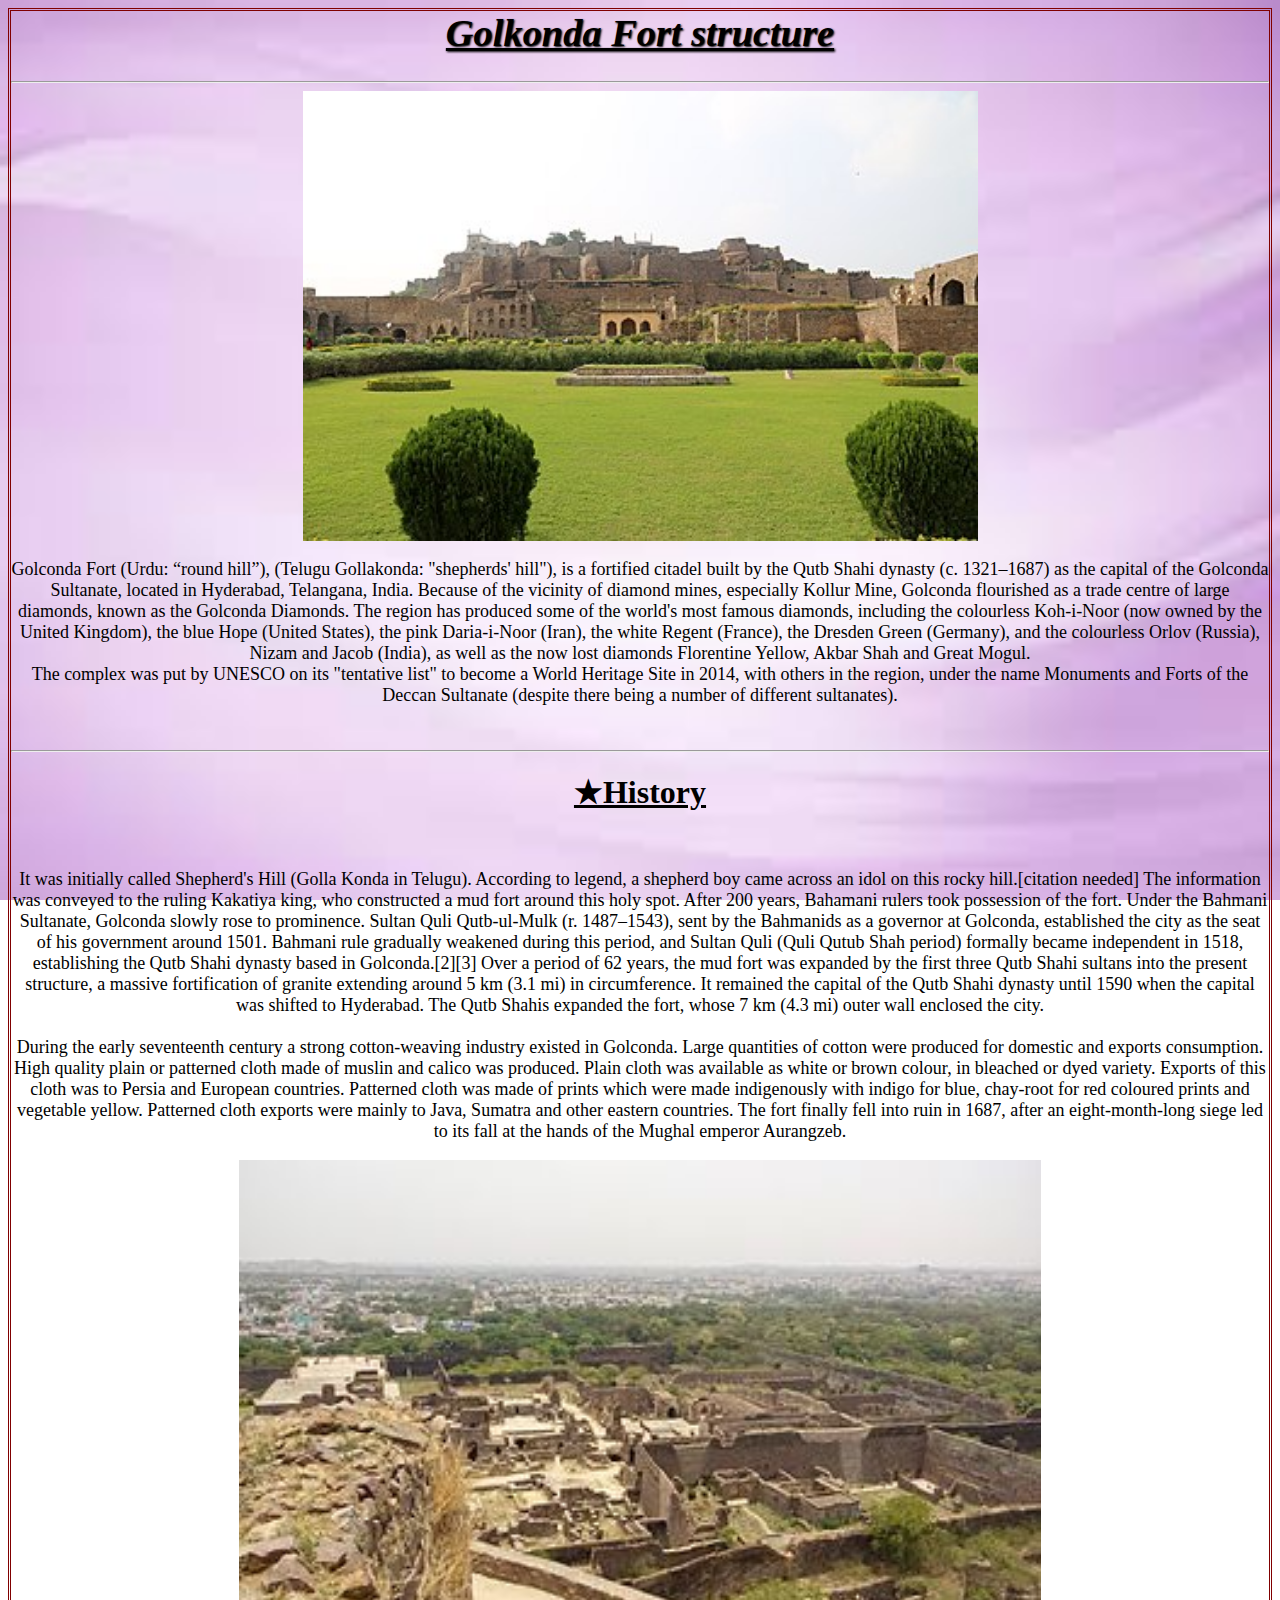
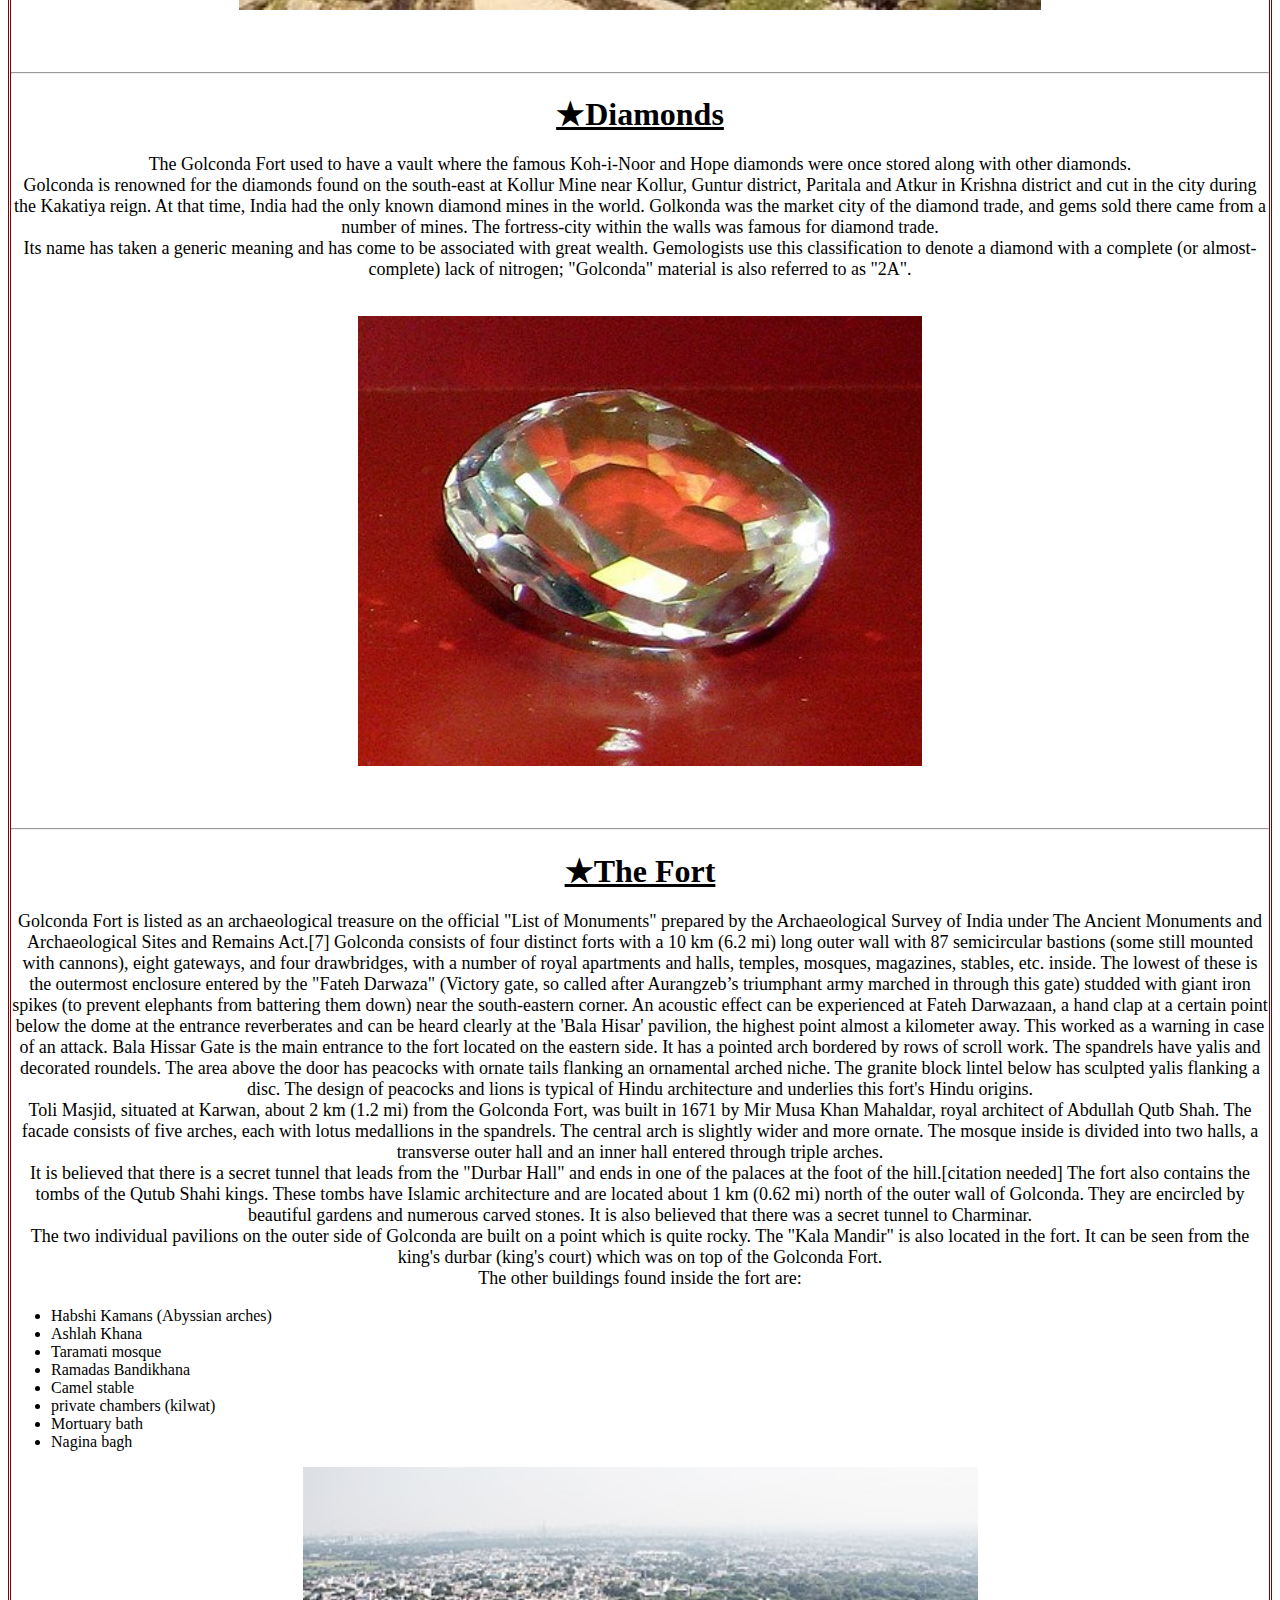
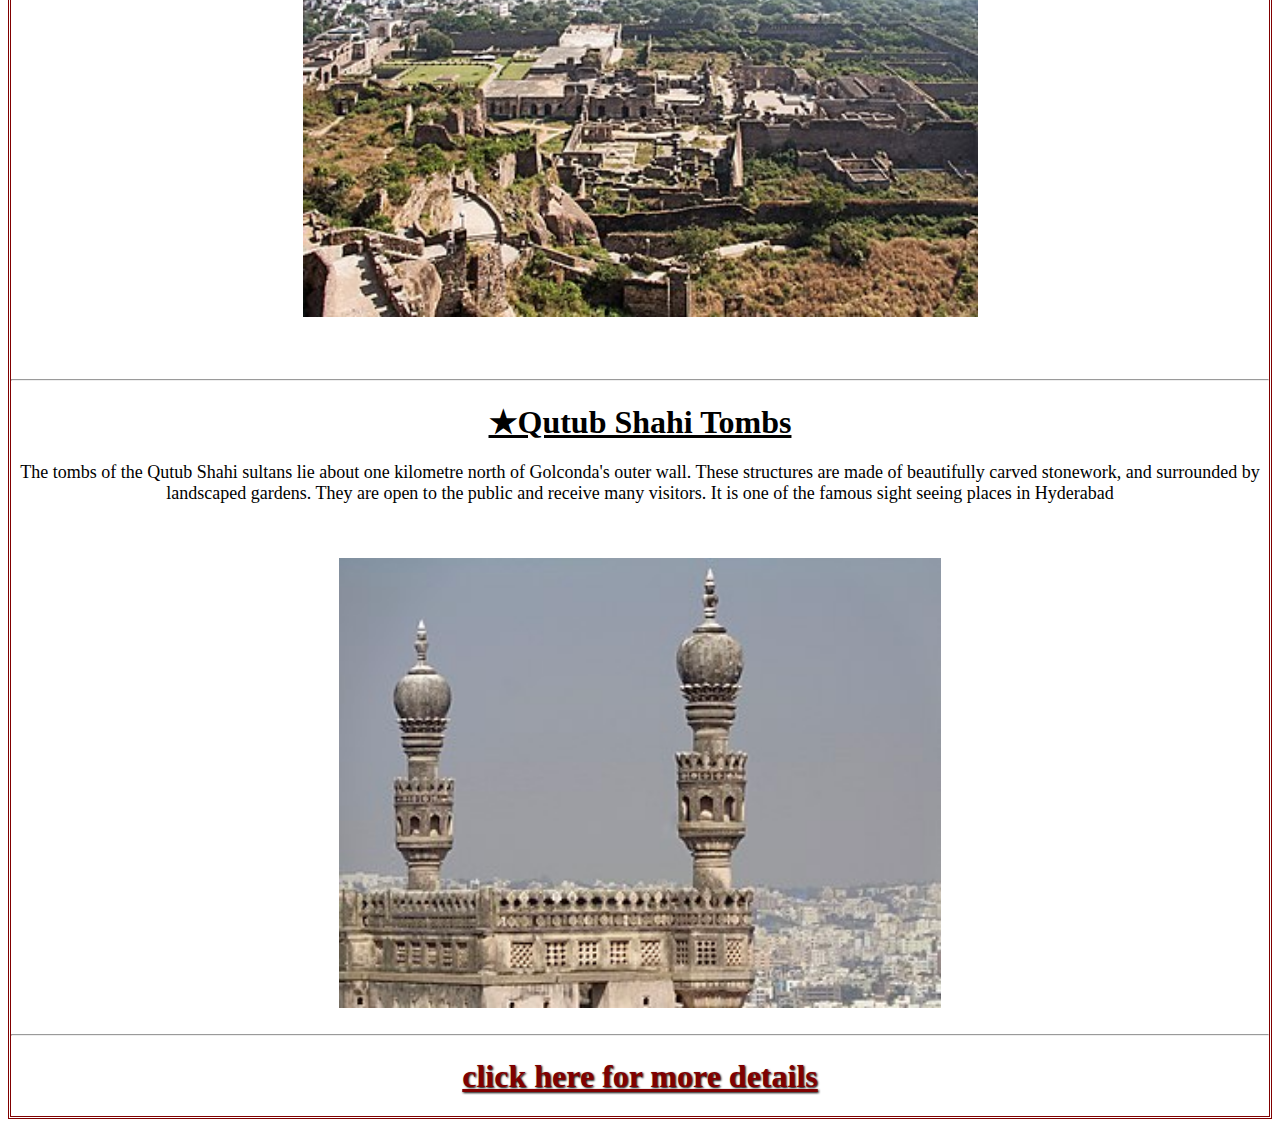
<file: golkonda.html>
<html lang="en">
<head>
  <style>
    body{
        background-image: url("images/golkondaback.jpg");
        background-repeat: no-repeat;
       background-attachment: fixed;
       background-size: cover;
        border-style: double;
        border-color: maroon;
    }
      .img{
        width: 100%;
        height: 50vh;
        display: flex;
        justify-content: center;

      }

      .heading{
      text-align: center;
      font-size: larger;
      text-shadow:1px 1px 2px rgb(6, 6, 6);
      
      }
      h1{
        text-align: center;
      }
      a{
        color: maroon;
        text-shadow:1px 1px 2px rgb(6, 6, 6);
      }
      a:hover{
        color: black;
      }
      p{
        font-size: large;
        text-align: center;
      }
  </style>

</head>

<body>
    <div class="heading">
   <h1><i> <b> <u>Golkonda Fort structure</u></b></i></h1>
</div>
        <hr> 
            
<div class="img">
    <img src="images/golkonda.jpg" alt="error">
</div>
        <p>
            Golconda Fort (Urdu: “round hill”), (Telugu Gollakonda: "shepherds' hill"), is a fortified citadel built by the Qutb Shahi dynasty (c. 1321–1687) as the capital of the Golconda Sultanate, located in Hyderabad, Telangana, India. Because of the vicinity of diamond mines, especially Kollur Mine, Golconda flourished as a trade centre of large diamonds, known as the Golconda Diamonds. The region has produced some of the world's most famous diamonds, including the colourless Koh-i-Noor (now owned by the United Kingdom), the blue Hope (United States), the pink Daria-i-Noor (Iran), the white Regent (France), the Dresden Green (Germany), and the colourless Orlov (Russia), Nizam and Jacob (India), as well as the now lost diamonds Florentine Yellow, Akbar Shah and Great Mogul.
          <br>
          The complex was put by UNESCO on its "tentative list" to become a World Heritage Site in 2014, with others in the region, under the name Monuments and Forts of the Deccan Sultanate (despite there being a number of different sultanates).
          <br>

          </p>
        <br>
        <hr>
        <h1><u> &#9733;History</u></h1>
          <br> 
        <p>It was initially called Shepherd's Hill (Golla Konda in Telugu). According to legend, a shepherd boy came across an idol on this rocky hill.[citation needed] The information was conveyed to the ruling Kakatiya king, who constructed a mud fort around this holy spot. After 200 years, Bahamani rulers took possession of the fort. Under the Bahmani Sultanate, Golconda slowly rose to prominence. Sultan Quli Qutb-ul-Mulk (r. 1487–1543), sent by the Bahmanids as a governor at Golconda, established the city as the seat of his government around 1501. Bahmani rule gradually weakened during this period, and Sultan Quli (Quli Qutub Shah period) formally became independent in 1518, establishing the Qutb Shahi dynasty based in Golconda.[2][3] Over a period of 62 years, the mud fort was expanded by the first three Qutb Shahi sultans into the present structure, a massive fortification of granite extending around 5 km (3.1 mi) in circumference. It remained the capital of the Qutb Shahi dynasty until 1590 when the capital was shifted to Hyderabad. The Qutb Shahis expanded the fort, whose 7 km (4.3 mi) outer wall enclosed the city.<br>
          <br>
          During the early seventeenth century a strong cotton-weaving industry existed in Golconda. Large quantities of cotton were produced for domestic and exports consumption. High quality plain or patterned cloth made of muslin and calico was produced. Plain cloth was available as white or brown colour, in bleached or dyed variety. Exports of this cloth was to Persia and European countries. Patterned cloth was made of prints which were made indigenously with indigo for blue, chay-root for red coloured prints and vegetable yellow. Patterned cloth exports were mainly to Java, Sumatra and other eastern countries. The fort finally fell into ruin in 1687, after an eight-month-long siege led to its fall at the hands of the Mughal emperor Aurangzeb.</p>
          
        <div class="img">
            <img src="images/history.jpg" alt="error">
        </div>
          <br>
          <br>

          <br>
          <hr>


          <h1><u> &#9733;Diamonds</u></h1>
        <p>The Golconda Fort used to have a vault where the famous Koh-i-Noor and Hope diamonds were once stored along with other diamonds.<br>Golconda is renowned for the diamonds found on the south-east at Kollur Mine near Kollur, Guntur district, Paritala and Atkur in Krishna district and cut in the city during the Kakatiya reign. At that time, India had the only known diamond mines in the world. Golkonda was the market city of the diamond trade, and gems sold there came from a number of mines. The fortress-city within the walls was famous for diamond trade.<br>Its name has taken a generic meaning and has come to be associated with great wealth. Gemologists use this classification to denote a diamond with a complete (or almost-complete) lack of nitrogen; "Golconda" material is also referred to as "2A".</p>
          
          <br> 
            <div class="img">
              <img src="images/diamonds.jpg" alt="error">
            </div>
          <br>
          <br>

          <br>
          <hr>
            
            <h1> <u>&#9733;The Fort</u></h1>
          <p>Golconda Fort is listed as an archaeological treasure on the official "List of Monuments" prepared by the Archaeological Survey of India under The Ancient Monuments and Archaeological Sites and Remains Act.[7] Golconda consists of four distinct forts with a 10 km (6.2 mi) long outer wall with 87 semicircular bastions (some still mounted with cannons), eight gateways, and four drawbridges, with a number of royal apartments and halls, temples, mosques, magazines, stables, etc. inside. The lowest of these is the outermost enclosure entered by the "Fateh Darwaza" (Victory gate, so called after Aurangzeb’s triumphant army marched in through this gate) studded with giant iron spikes (to prevent elephants from battering them down) near the south-eastern corner. An acoustic effect can be experienced at Fateh Darwazaan, a hand clap at a certain point below the dome at the entrance reverberates and can be heard clearly at the 'Bala Hisar' pavilion, the highest point almost a kilometer away. This worked as a warning in case of an attack.

            Bala Hissar Gate is the main entrance to the fort located on the eastern side. It has a pointed arch bordered by rows of scroll work. The spandrels have yalis and decorated roundels. The area above the door has peacocks with ornate tails flanking an ornamental arched niche. The granite block lintel below has sculpted yalis flanking a disc. The design of peacocks and lions is typical of Hindu architecture and underlies this fort's Hindu origins.
            <br> 
            Toli Masjid, situated at Karwan, about 2 km (1.2 mi) from the Golconda Fort, was built in 1671 by Mir Musa Khan Mahaldar, royal architect of Abdullah Qutb Shah. The facade consists of five arches, each with lotus medallions in the spandrels. The central arch is slightly wider and more ornate. The mosque inside is divided into two halls, a transverse outer hall and an inner hall entered through triple arches.<br>It is believed that there is a secret tunnel that leads from the "Durbar Hall" and ends in one of the palaces at the foot of the hill.[citation needed] The fort also contains the tombs of the Qutub Shahi kings. These tombs have Islamic architecture and are located about 1 km (0.62 mi) north of the outer wall of Golconda. They are encircled by beautiful gardens and numerous carved stones. It is also believed that there was a secret tunnel to Charminar.<br>The two individual pavilions on the outer side of Golconda are built on a point which is quite rocky. The "Kala Mandir" is also located in the fort. It can be seen from the king's durbar (king's court) which was on top of the Golconda Fort.<br>The other buildings found inside the fort are:<br></p>
            <ul>
                <li> Habshi Kamans (Abyssian arches)</li>
                <li> Ashlah Khana</li>
                <li>Taramati mosque</li>
                <li>Ramadas Bandikhana</li>
                <li> Camel stable</li>
                <li>private chambers (kilwat)</li>
                <li>Mortuary bath</li>
                <li>Nagina bagh</li>
            </ul>
            
            <div class="img">
                
                <img src="images/view from badradri.jpg" alt="view from badradri">
            </div>
            <br>
             
            <br>

        <br>
        <hr>

            <h1><u> &#9733;Qutub Shahi Tombs</u></h1>
          <p>The tombs of the Qutub Shahi sultans lie about one kilometre north of Golconda's outer wall. These structures are made of beautifully carved stonework, and surrounded by landscaped gardens. They are open to the public and receive many visitors. It is one of the famous sight seeing places in Hyderabad</p>
           

            <br> <br>
            <div class="img">
                <img src="images/tombs.jpg" alt="error">
            </div>
            <br>
            
            
           
            
            <hr>
          <div class="footer">
            <h1>
               <a href="https://en.wikipedia.org/wiki/Golconda_Fort"> click here for more details </a>
            </h1>
          </div>
 
            </p>
            </body>
 </html>
</file>
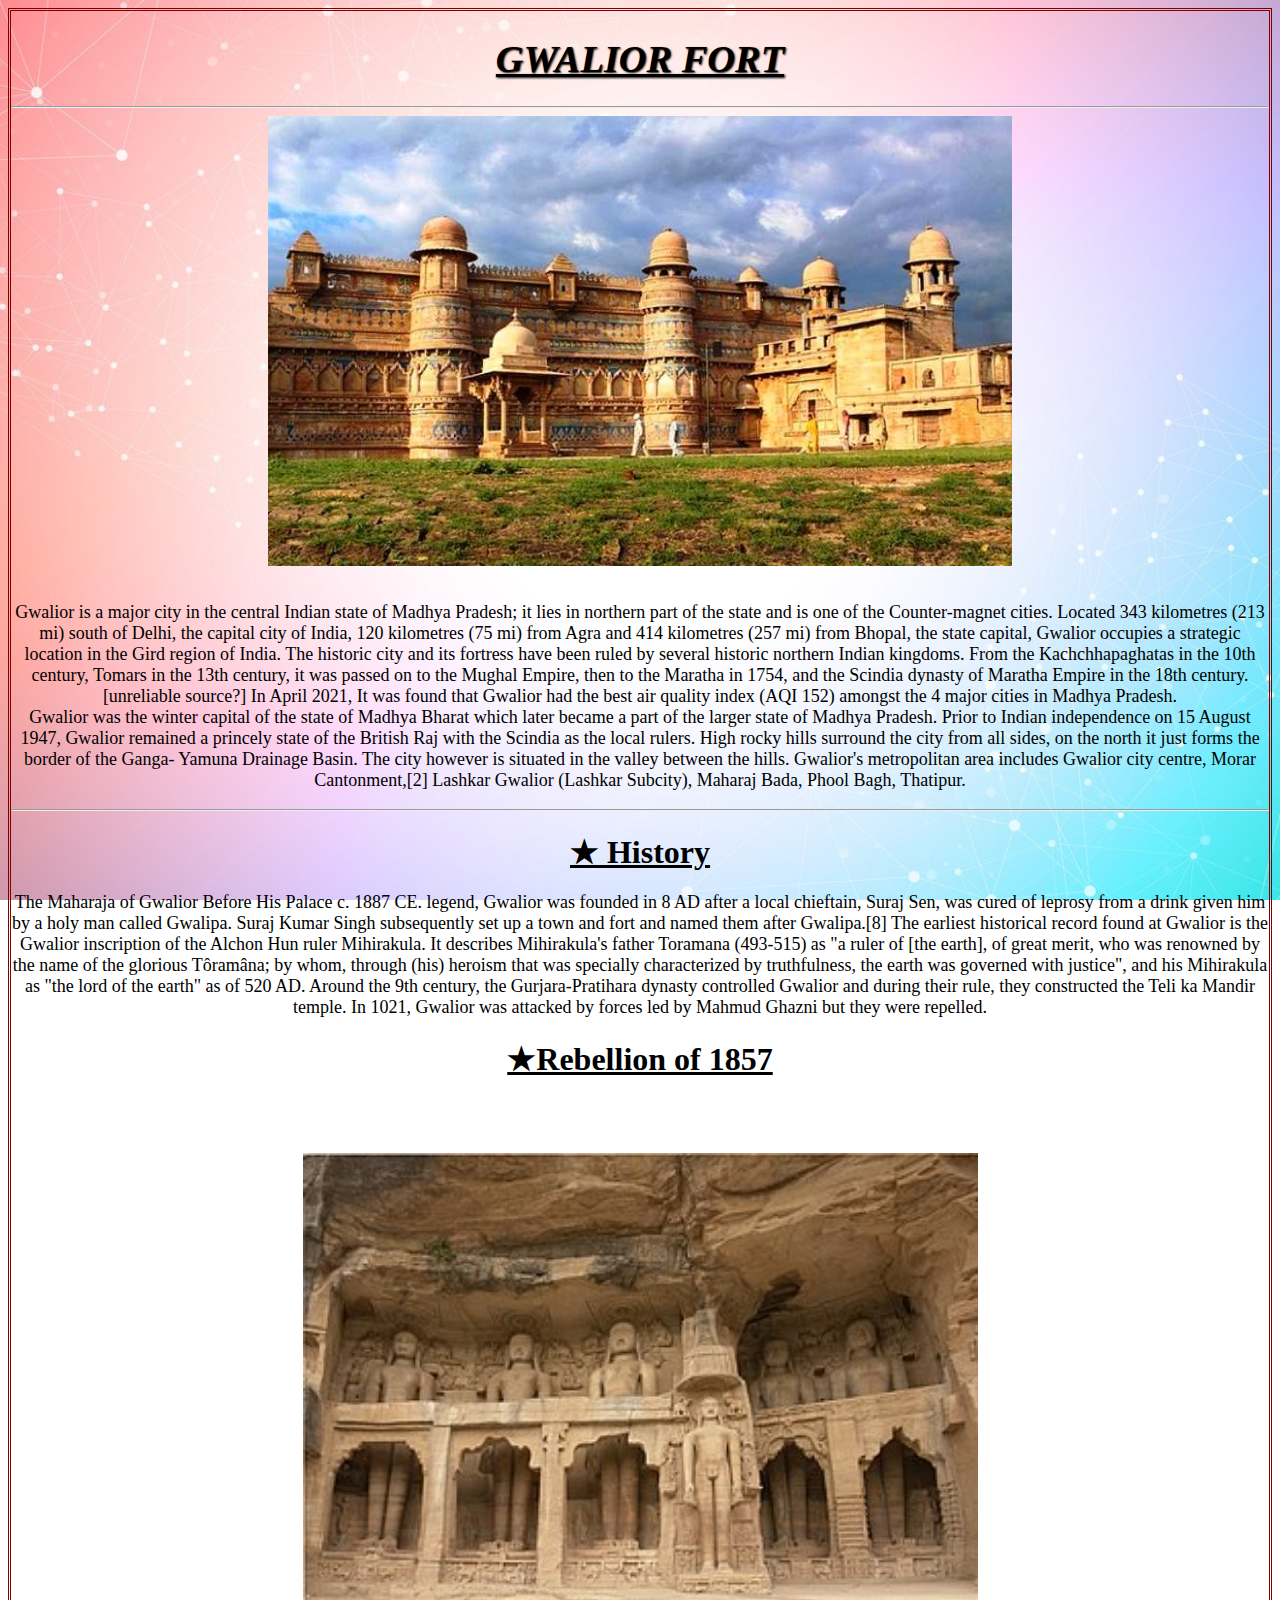
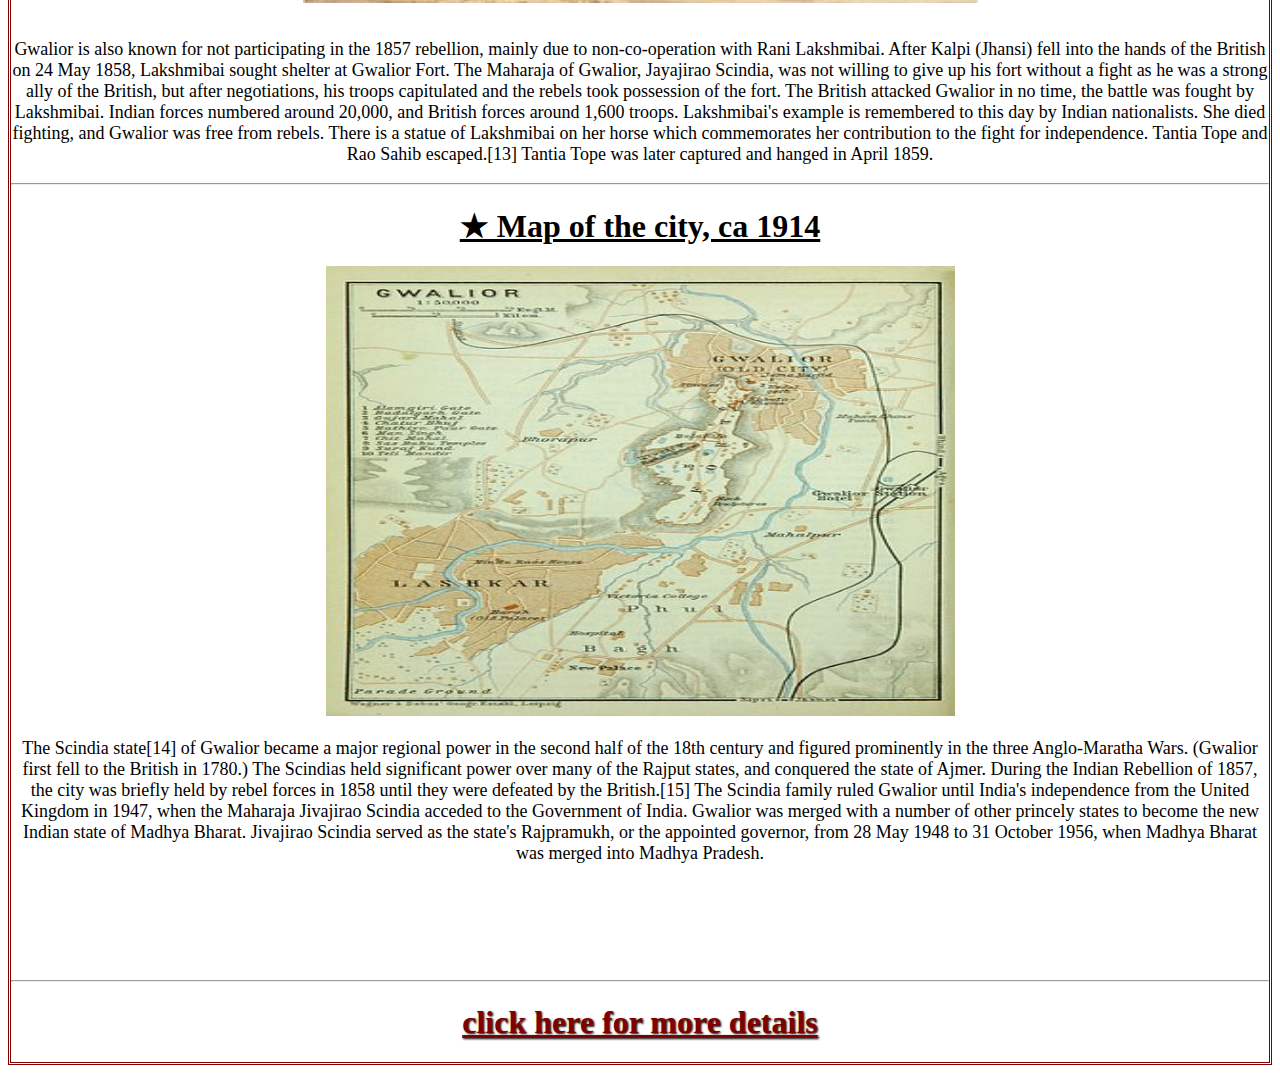
<file: gwaliorfort.html>
<!DOCTYPE html>
<html lang="en">
<head>
  <style>
    body{
       background-image: url("images/gwaliorback.jpg");
       background-repeat: no-repeat;
       background-attachment: fixed;
       background-size: cover;
        border-style: double;
        border-color: maroon;
    }
      .img{
        width: 100%;
        height: 50vh;
        display: flex;
        justify-content: center;

      }

      .heading{
      text-align: center;
      font-size: larger;
      text-shadow:1px 1px 2px rgb(6, 6, 6);
      }
      h1{
        text-align: center;
      }
      a{
        color: maroon;
        text-shadow:1px 1px 2px rgb(6, 6, 6);

      }
      a:hover{
        color: blue;
      }
      p{
        font-size: large;
        text-align: center;
      }
  </style>

</head>

<body>
    <div class="heading">
   <h1><i> <b> <u>GWALIOR FORT</u></b></i></h1>
</div>
        <hr> 
            
<div class="img">
    <img src="images/Gwalior1.jpg" alt="error">
</div>
<br>
<p>Gwalior is a major city in the central Indian state of Madhya Pradesh; it lies in northern part of the state and is one of the Counter-magnet cities. Located 343 kilometres (213 mi) south of Delhi, the capital city of India, 120 kilometres (75 mi) from Agra and 414 kilometres (257 mi) from Bhopal, the state capital, Gwalior occupies a strategic location in the Gird region of India. The historic city and its fortress have been ruled by several historic northern Indian kingdoms. From the Kachchhapaghatas in the 10th century, Tomars in the 13th century, it was passed on to the Mughal Empire, then to the Maratha in 1754, and the Scindia dynasty of Maratha Empire in the 18th century.[unreliable source?] In April 2021, It was found that Gwalior had the best air quality index (AQI 152) amongst the 4 major cities in Madhya Pradesh.
<br>

Gwalior was the winter capital of the state of Madhya Bharat which later became a part of the larger state of Madhya Pradesh. Prior to Indian independence on 15 August 1947, Gwalior remained a princely state of the British Raj with the Scindia as the local rulers. High rocky hills surround the city from all sides, on the north it just forms the border of the Ganga- Yamuna Drainage Basin. The city however is situated in the valley between the hills. Gwalior's metropolitan area includes Gwalior city centre, Morar Cantonment,[2] Lashkar Gwalior (Lashkar Subcity), Maharaj Bada, Phool Bagh, Thatipur.
</p>
<hr>
            
            <h1><u> &#9733; History</u></h1>
               
            <p>The Maharaja of Gwalior Before His Palace c. 1887 CE. legend, Gwalior was founded in 8 AD after a local chieftain, Suraj Sen, was cured of leprosy from a drink given  him by a holy man called Gwalipa. Suraj Kumar Singh subsequently set up a town and fort and named them after Gwalipa.[8]

The earliest historical record found at Gwalior is the Gwalior inscription of the Alchon Hun ruler Mihirakula. It describes Mihirakula's father Toramana (493-515) as "a ruler of [the earth], of great merit, who was renowned by the name of the glorious Tôramâna; by whom, through (his) heroism that was specially characterized by truthfulness, the earth was governed with justice", and his Mihirakula as "the lord of the earth" as of 520 AD.

Around the 9th century, the Gurjara-Pratihara dynasty controlled Gwalior and during their rule, they constructed the Teli ka Mandir temple. In 1021, Gwalior was attacked by forces led by Mahmud Ghazni but they were repelled.</p>



            
            <h1> <u>&#9733;Rebellion of 1857</u></h1>
           <br><br><br> 
            
            <div class="img">
                <img src="images/gwalior2.jpg" alt="error">
            </div>
            <br>
             
            <p>Gwalior is also known for not participating in the 1857 rebellion, mainly due to non-co-operation with Rani Lakshmibai. After Kalpi (Jhansi) fell into the hands of the British on 24 May 1858, Lakshmibai sought shelter at Gwalior Fort. The Maharaja of Gwalior, Jayajirao Scindia, was not willing to give up his fort without a fight as he was a strong ally of the British, but after negotiations, his troops capitulated and the rebels took possession of the fort. The British attacked Gwalior in no time, the battle was fought by Lakshmibai. Indian forces numbered around 20,000, and British forces around 1,600 troops. Lakshmibai's example is remembered to this day by Indian nationalists. She died fighting, and Gwalior was free from rebels. There is a statue of Lakshmibai on her horse which commemorates her contribution to the fight for independence. Tantia Tope and Rao Sahib escaped.[13] Tantia Tope was later captured and hanged in April 1859.
            </p>
            
            <hr>         
           
<h1><u> &#9733; Map of the city, ca 1914</u></h1>
<img src="images/gwaliourmap.jpg" alt="error" style="width: 50%;height: 50vh; margin-left: 25%;"> <br>
<p>The Scindia state[14] of Gwalior became a major regional power in the second half of the 18th century and figured prominently in the three Anglo-Maratha Wars. (Gwalior first fell to the British in 1780.) The Scindias held significant power over many of the Rajput states, and conquered the state of Ajmer. During the Indian Rebellion of 1857, the city was briefly held by rebel forces in 1858 until they were defeated by the British.[15] The Scindia family ruled Gwalior until India's independence from the United Kingdom in 1947, when the Maharaja Jivajirao Scindia acceded to the Government of India. Gwalior was merged with a number of other princely states to become the new Indian state of Madhya Bharat. Jivajirao Scindia served as the state's Rajpramukh, or the appointed governor, from 28 May 1948 to 31 October 1956, when Madhya Bharat was merged into Madhya Pradesh.</p>
            <br>
            <br><br><br> <br>
            
            
            <hr>
    <div class="footer">
            <h1>
               <a href="https://en.wikipedia.org/wiki/Gwalior"> click here for more details </a>
            </h1>
        </div>
        </p>
            </body>
            </html>
</file>
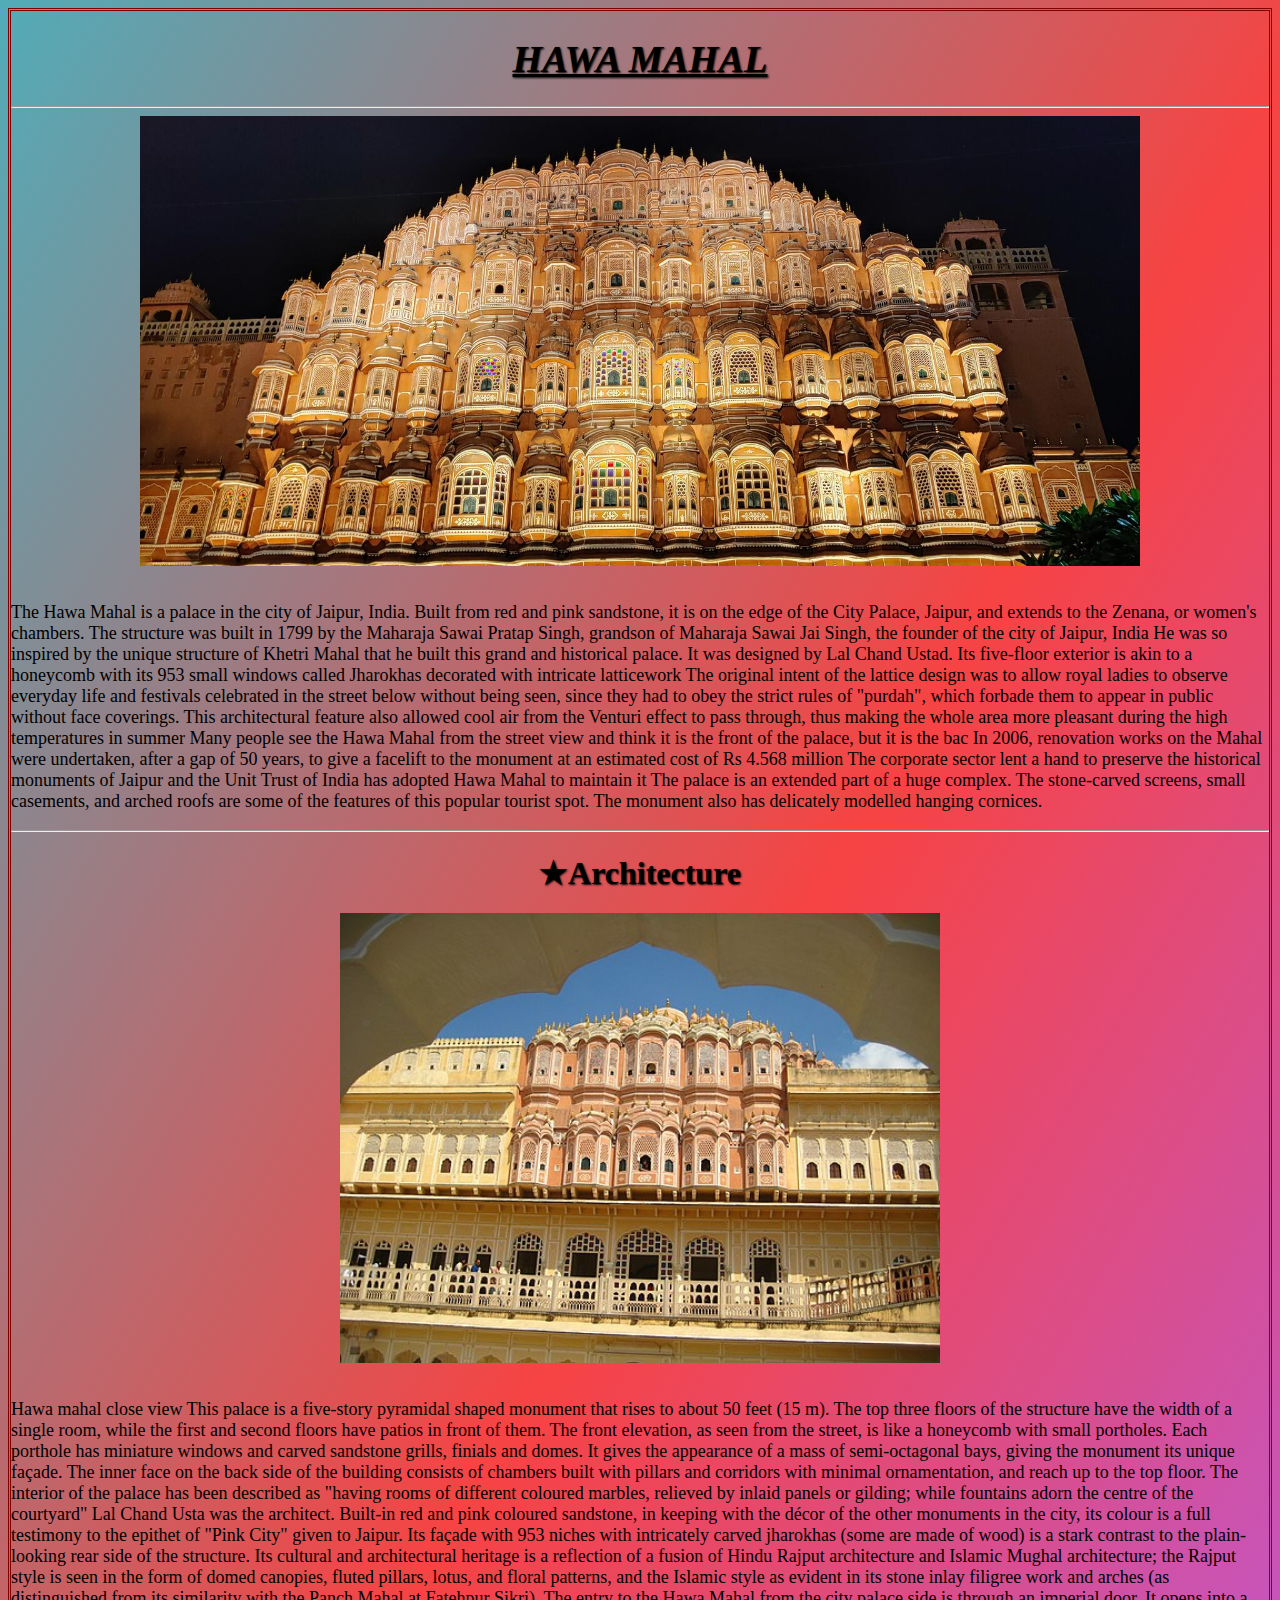
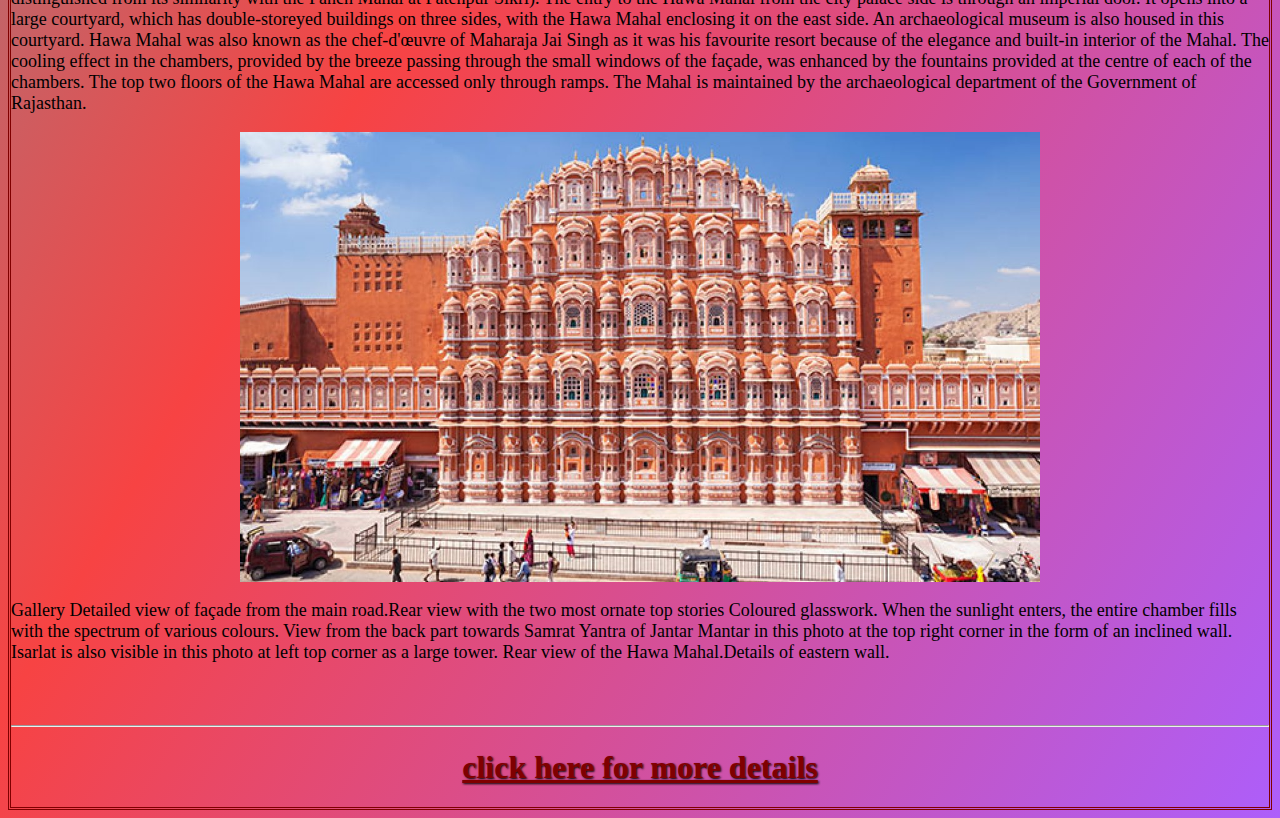
<file: hawamahel.html>
<!DOCTYPE html>
<html lang="en">
<head>
  <style>

    body{
        background:linear-gradient(120deg,rgb(81, 172, 184),rgb(247, 67, 67),rgb(173, 94, 251));
        border-style: double;
        border-color: maroon;
    }
    .heading{
      text-align: center;
      font-size: larger;
    }

    .img{
        width: 100%;
        height: 50vh;
        display: flex;
        justify-content: center;

      }

      h1{
        text-align: center;
        text-shadow:1px 1px 2px rgb(6, 6, 6);
      }
      a{
        color: maroon;
        text-shadow:1px 1px 2px rgb(6, 6, 6);
      }
      a:hover{
        color: blue;
      }
      p{
        font-size: large;
        
      }
        
  </style>

</head>

<body>
    <div class="heading">
   <h1><i> <b> <u>HAWA MAHAL</u></b></i></h1>
  
</div>

<hr>
            
<div class="img">
    <img src="images/hawa.jpg" alt="error">
</div>
<br>

<p>The Hawa Mahal is a palace in the city of Jaipur, India. Built from red and pink sandstone, it is on the edge of the City Palace, Jaipur, and extends to the Zenana, or women's chambers.

The structure was built in 1799 by the Maharaja Sawai Pratap Singh, grandson of Maharaja Sawai Jai Singh, the founder of the city of Jaipur, India He was so inspired by the unique structure of Khetri Mahal that he built this grand and historical palace.

It was designed by Lal Chand Ustad. Its five-floor exterior is akin to a honeycomb with its 953 small windows called Jharokhas decorated with intricate latticework The original intent of the lattice design was to allow royal ladies to observe everyday life and festivals celebrated in the street below without being seen, since they had to obey the strict rules of "purdah", which forbade them to appear in public without face coverings. This architectural feature also allowed cool air from the Venturi effect to pass through, thus making the whole area more pleasant during the high temperatures in summer Many people see the Hawa Mahal from the street view and think it is the front of the palace, but it is the bac

In 2006, renovation works on the Mahal were undertaken, after a gap of 50 years, to give a facelift to the monument at an estimated cost of Rs 4.568  million The corporate sector lent a hand to preserve the historical monuments of Jaipur and the Unit Trust of India has adopted Hawa Mahal to maintain it The palace is an extended part of a huge complex. The stone-carved screens, small casements, and arched roofs are some of the features of this popular tourist spot. The monument also has delicately modelled hanging cornices.</p>

<hr>

<h1> &#9733;Architecture</h1>
<div class="img">
  <img src="images/Hawa_Mahal_Jaipur.jpg" alt="error">
</div>
<br>

<p>Hawa mahal close view
This palace is a five-story pyramidal shaped monument that rises to about 50 feet (15 m). The top three floors of the structure have the width of a single room, while the first and second floors have patios in front of them. The front elevation, as seen from the street, is like a honeycomb with small portholes. Each porthole has miniature windows and carved sandstone grills, finials and domes. It gives the appearance of a mass of semi-octagonal bays, giving the monument its unique façade. The inner face on the back side of the building consists of chambers built with pillars and corridors with minimal ornamentation, and reach up to the top floor. The interior of the palace has been described as "having rooms of different coloured marbles, relieved by inlaid panels or gilding; while fountains adorn the centre of the courtyard"

Lal Chand Usta was the architect. Built-in red and pink coloured sandstone, in keeping with the décor of the other monuments in the city, its colour is a full testimony to the epithet of "Pink City" given to Jaipur. Its façade with 953 niches with intricately carved jharokhas (some are made of wood) is a stark contrast to the plain-looking rear side of the structure. Its cultural and architectural heritage is a reflection of a fusion of Hindu Rajput architecture and Islamic Mughal architecture; the Rajput style is seen in the form of domed canopies, fluted pillars, lotus, and floral patterns, and the Islamic style as evident in its stone inlay filigree work and arches (as distinguished from its similarity with the Panch Mahal at Fatehpur Sikri).

The entry to the Hawa Mahal from the city palace side is through an imperial door. It opens into a large courtyard, which has double-storeyed buildings on three sides, with the Hawa Mahal enclosing it on the east side. An archaeological museum is also housed in this courtyard.

Hawa Mahal was also known as the chef-d'œuvre of Maharaja Jai Singh as it was his favourite resort because of the elegance and built-in interior of the Mahal. The cooling effect in the chambers, provided by the breeze passing through the small windows of the façade, was enhanced by the fountains provided at the centre of each of the chambers.

The top two floors of the Hawa Mahal are accessed only through ramps. The Mahal is maintained by the archaeological department of the Government of Rajasthan.</p>
<div class="img">
  <img src="images/Hawa-Mahal_.jpg" alt="error">
</div>

<p>Gallery
Detailed view of façade from the main road.Rear view with the two most ornate top stories
Coloured glasswork. When the sunlight enters, the entire chamber fills with the spectrum of various colours.
View from the back part towards Samrat Yantra of Jantar Mantar in this photo at the top right corner in the form of an inclined wall. Isarlat is also visible in this photo at left top corner as a large tower.
Rear view of the Hawa Mahal.Details of eastern wall.</p>
<br>
<br>
<hr>
<div class="footer">
        <h1>
           <a href="https://en.wikipedia.org/wiki/Hawa_Mahal"> click here for more details </a>
        </h1>
    </div>
   
        </body>
        </html>
</file>
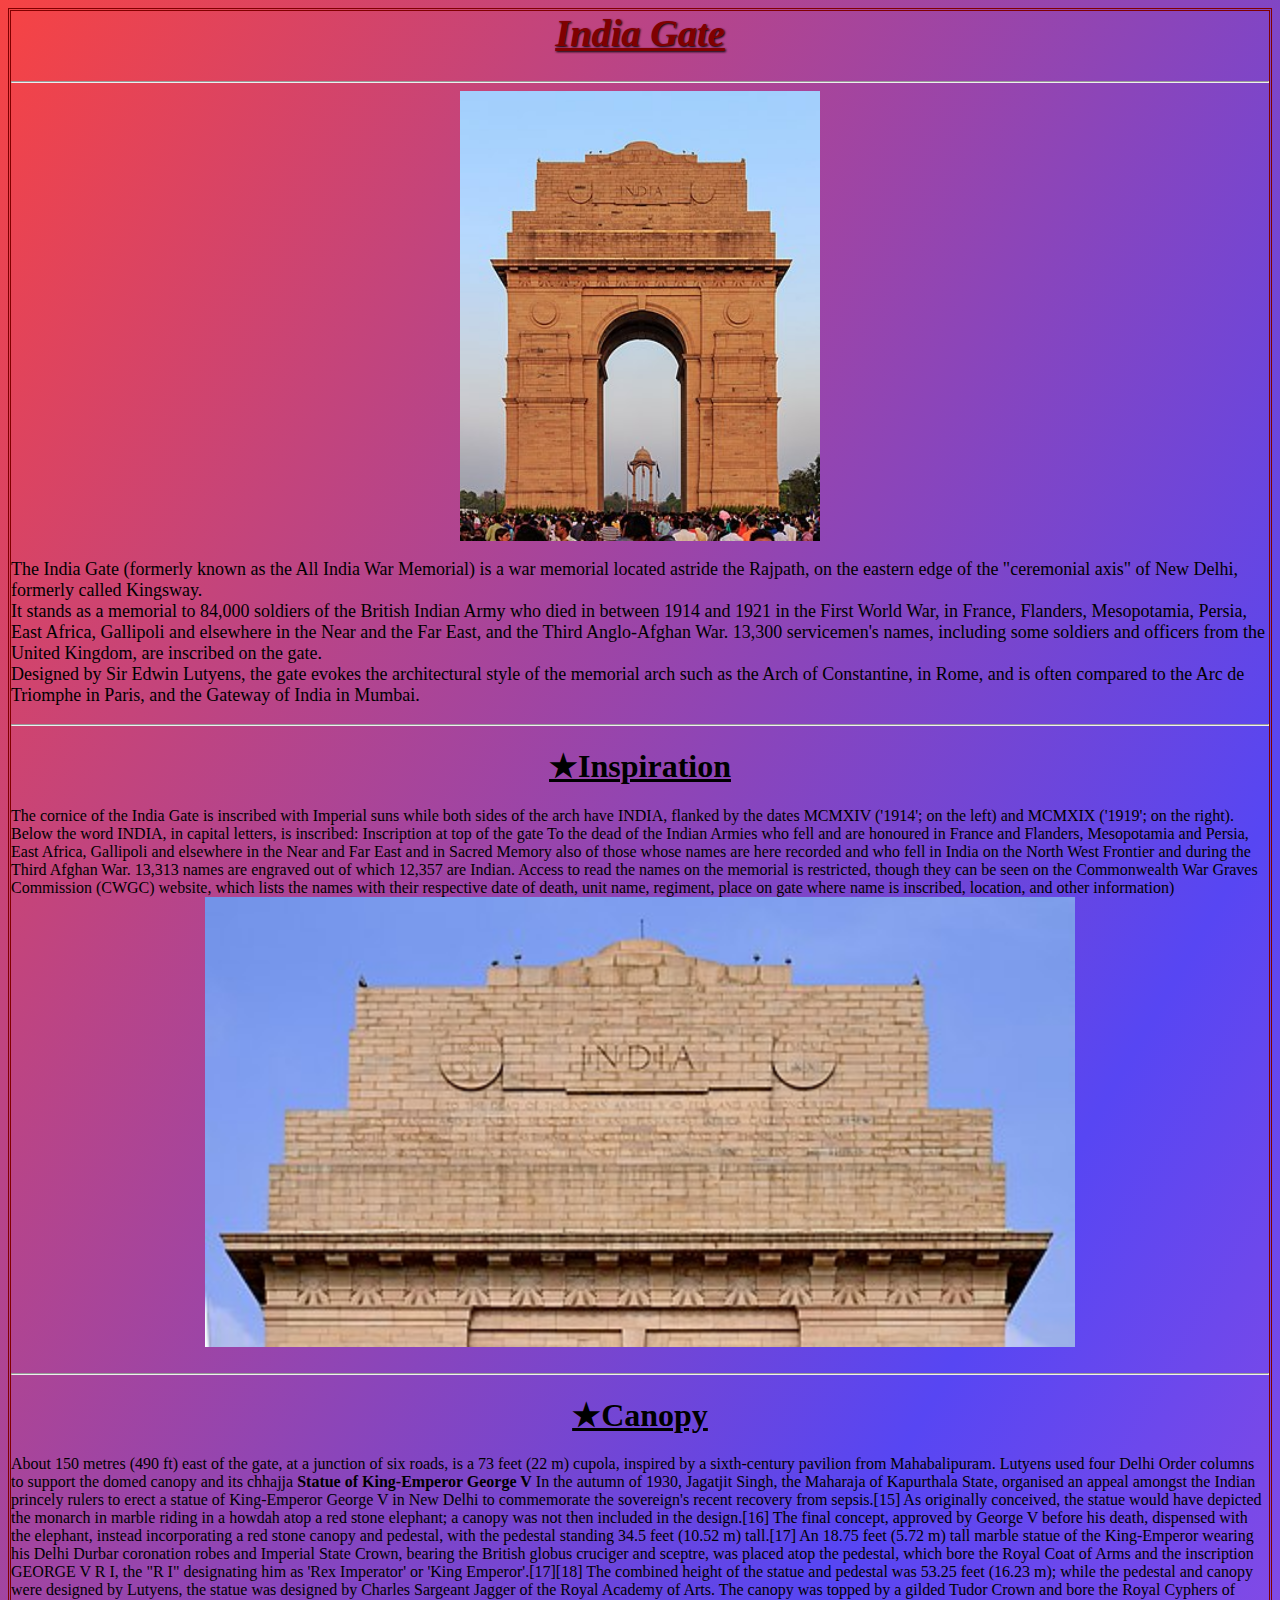
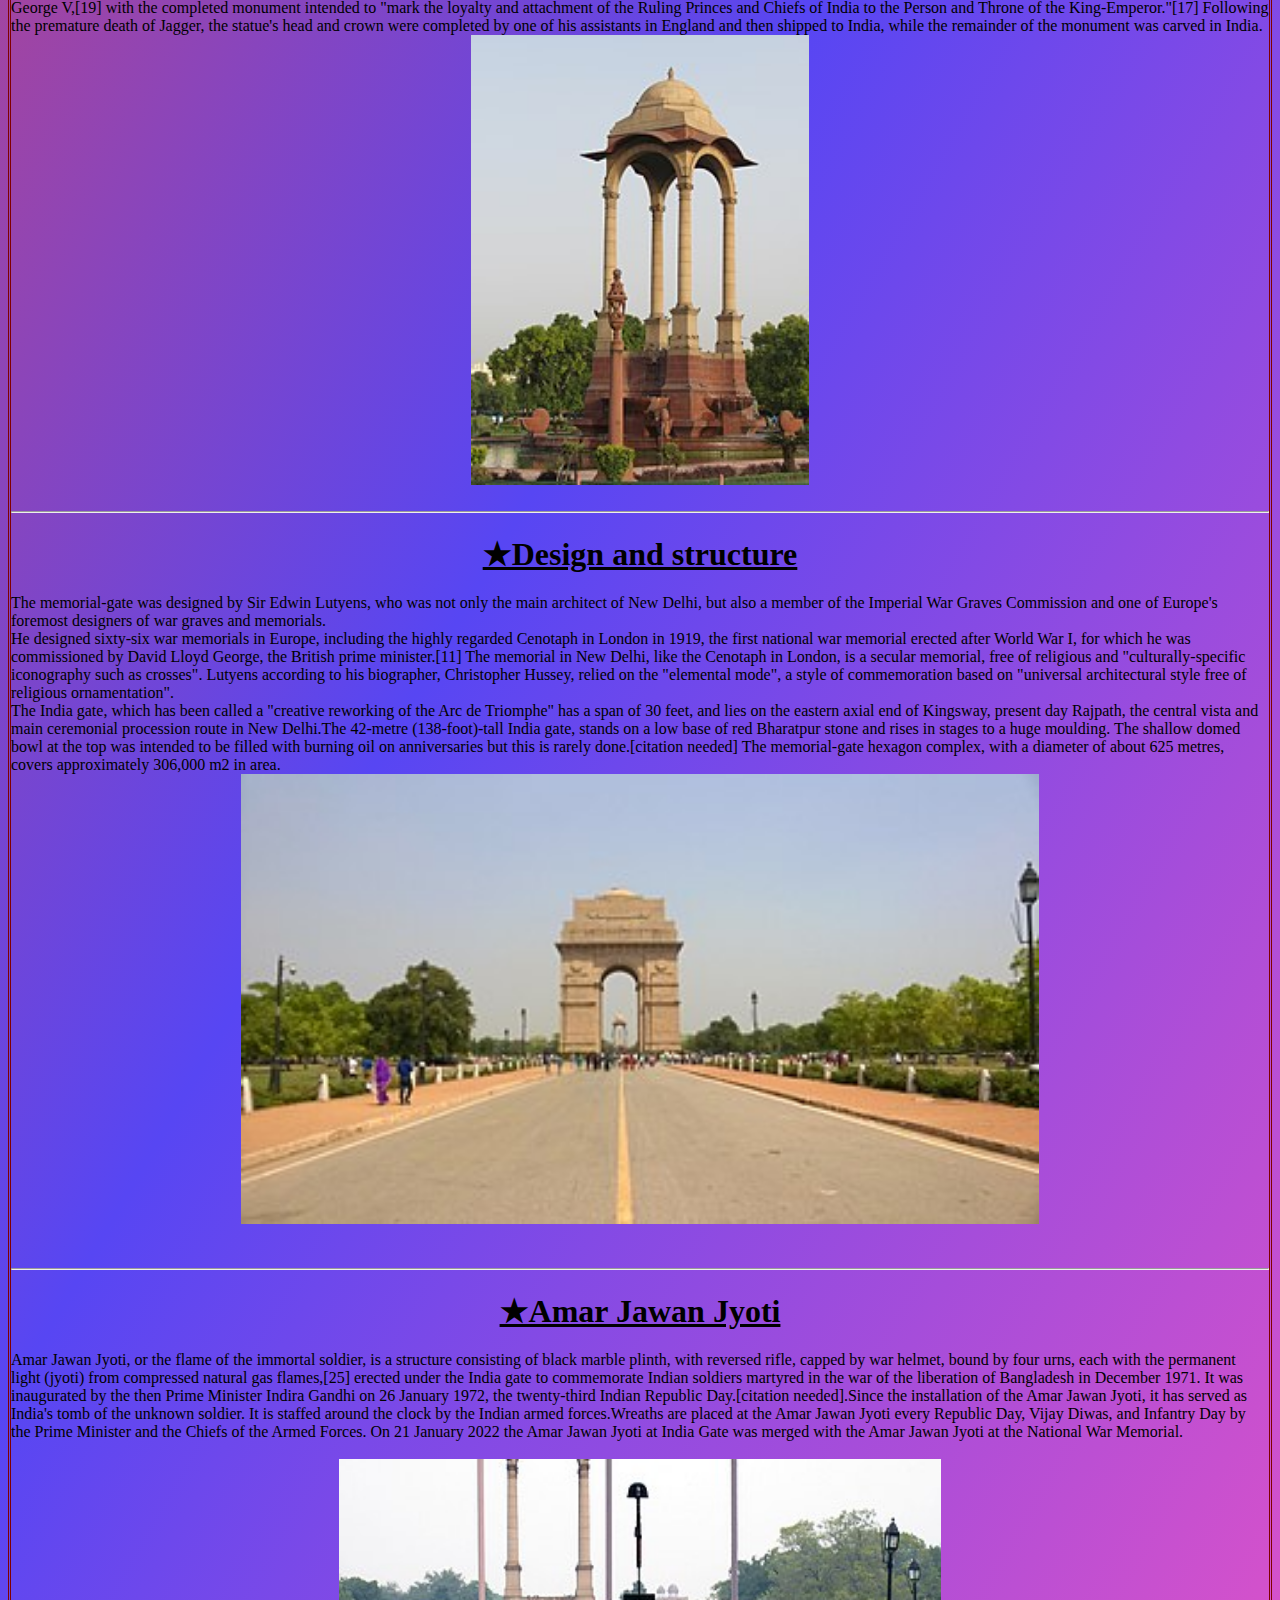
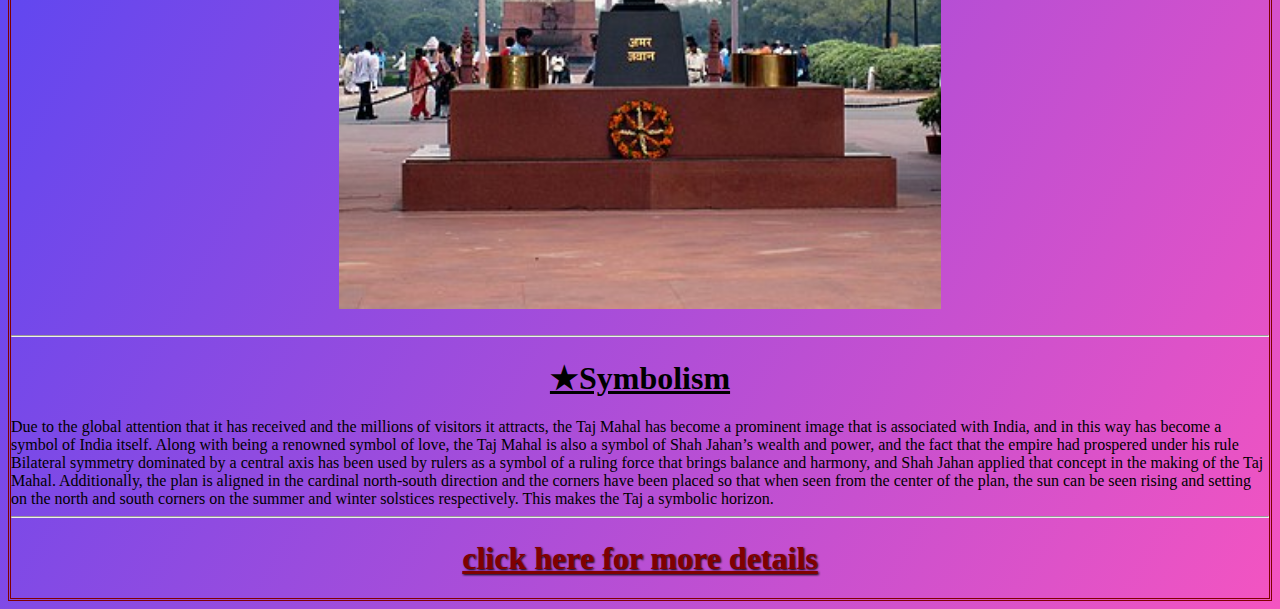
<file: indiagate.html>
<html lang="en">
<head>
  <style>
    body{
        background: linear-gradient(120deg,rgb(247, 67, 67),rgb(87, 70, 243),rgb(244, 84, 193));
        border-style: double;
        border-color: maroon;
    }
      .img{
        width: 100%;
        height: 50vh;
        display: flex;
        justify-content: center;

      }

      .heading{
      text-align: center;
      font-size: larger;
      text-shadow:1px 1px 2px rgb(6, 6, 6);
      color: maroon;
      
      
      }
      h1{
        text-align: center;
      }
      a{
        color: maroon;
        text-shadow:1px 1px 2px rgb(6, 6, 6);
      }
      a:hover{
        color: blue;
      }
      p{
        font-size: large;
        
      }
  </style>

</head>

<body>
    <div class="heading">
   <h1><i> <b> <u>India Gate</u></b></i></h1>
</div>
        <hr> 
            
<div class="img">
    <img src="images/indiagate.jpg" alt="error">
</div>
           <p>
            The India Gate (formerly known as the All India War Memorial) is a war memorial located astride the Rajpath, on the eastern edge of the "ceremonial axis" of New Delhi, formerly called Kingsway.<br>It stands as a memorial to 84,000 soldiers of the British Indian Army who died in between 1914 and 1921 in the First World War, in France, Flanders, Mesopotamia, Persia, East Africa, Gallipoli and elsewhere in the Near and the Far East, and the Third Anglo-Afghan War. 13,300 servicemen's names, including some soldiers and officers from the United Kingdom, are inscribed on the gate.<br>Designed by Sir Edwin Lutyens, the gate evokes the architectural style of the memorial arch such as the Arch of Constantine, in Rome, and is often compared to the Arc de Triomphe in Paris, and the Gateway of India in Mumbai.

            <hr>

            <h1><u> &#9733;Inspiration</u></h1>
            The cornice of the India Gate is inscribed with Imperial suns while both sides of the arch have INDIA, flanked by the dates MCMXIV ('1914'; on the left) and MCMXIX ('1919'; on the right). Below the word INDIA, in capital letters, is inscribed:
            Inscription at top of the gate
            To the dead of the Indian Armies who fell and are honoured in France and Flanders, Mesopotamia and Persia, East Africa, Gallipoli and elsewhere in the Near and Far East and in Sacred Memory also of those whose names are here recorded and who fell in India on the North West Frontier and during the Third Afghan War.
            13,313 names are engraved out of which 12,357 are Indian. Access to read the names on the memorial is restricted, though they can be seen on the Commonwealth War Graves Commission (CWGC) website, which lists the names with their respective date of death, unit name, regiment, place on gate where name is inscribed, location, and other information)<br> 
            <div class="img">
              <img src="images/inscriptions.jpg" alt="error">
            </div>
          <br>

          <hr>
          <h1><u> &#9733;Canopy</u></h1>
          About 150 metres (490 ft) east of the gate, at a junction of six roads, is a 73 feet (22 m) cupola, inspired by a sixth-century pavilion from Mahabalipuram. Lutyens used four Delhi Order columns to support the domed canopy and its chhajja 
          <b>Statue of King-Emperor George V</b>
          In the autumn of 1930, Jagatjit Singh, the Maharaja of Kapurthala State, organised an appeal amongst the Indian princely rulers to erect a statue of King-Emperor George V in New Delhi to commemorate the sovereign's recent recovery from sepsis.[15] As originally conceived, the statue would have depicted the monarch in marble riding in a howdah atop a red stone elephant; a canopy was not then included in the design.[16] The final concept, approved by George V before his death, dispensed with the elephant, instead incorporating a red stone canopy and pedestal, with the pedestal standing 34.5 feet (10.52 m) tall.[17] An 18.75 feet (5.72 m) tall marble statue of the King-Emperor wearing his Delhi Durbar coronation robes and Imperial State Crown, bearing the British globus cruciger and sceptre, was placed atop the pedestal, which bore the Royal Coat of Arms and the inscription GEORGE V R I, the "R I" designating him as 'Rex Imperator' or 'King Emperor'.[17][18] The combined height of the statue and pedestal was 53.25 feet (16.23 m); while the pedestal and canopy were designed by Lutyens, the statue was designed by Charles Sargeant Jagger of the Royal Academy of Arts. The canopy was topped by a gilded Tudor Crown and bore the Royal Cyphers of George V,[19] with the completed monument intended to "mark the loyalty and attachment of the Ruling Princes and Chiefs of India to the Person and Throne of the King-Emperor."[17] Following the premature death of Jagger, the statue's head and crown were completed by one of his assistants in England and then shipped to India, while the remainder of the monument was carved in India.
          <br> 
            <div class="img">
              <img src="images/Canopy.jpg" alt="error">
            </div>
          <br>
          <hr>
            <h1> <u>&#9733;Design and structure</u></h1>
            The memorial-gate was designed by Sir Edwin Lutyens, who was not only the main architect of New Delhi, but also a member of the Imperial War Graves Commission and one of Europe's foremost designers of war graves and memorials.<br> He designed sixty-six war memorials in Europe, including the highly regarded Cenotaph in London in 1919, the first national war memorial erected after World War I, for which he was commissioned by David Lloyd George, the British prime minister.[11] The memorial in New Delhi, like the Cenotaph in London, is a secular memorial, free of religious and "culturally-specific iconography such as crosses". Lutyens according to his biographer, Christopher Hussey, relied on the "elemental mode", a style of commemoration based on "universal architectural style free of religious ornamentation".<br>The India gate, which has been called a "creative reworking of the Arc de Triomphe" has a span of 30 feet, and lies on the eastern axial end of Kingsway, present day Rajpath, the central vista and main ceremonial procession route in New Delhi.The 42-metre (138-foot)-tall India gate, stands on a low base of red Bharatpur stone and rises in stages to a huge moulding. The shallow domed bowl at the top was intended to be filled with burning oil on anniversaries but this is rarely done.[citation needed] The memorial-gate hexagon complex, with a diameter of about 625 metres, covers approximately 306,000 m2 in area.
            <br> 
            
            <div class="img">
                <img src="images/design.jpg" alt="error">
            </div>
            <br>
             
            <br>
            
            <hr>
            
            <h1><u> &#9733;Amar Jawan Jyoti</u></h1>
            Amar Jawan Jyoti, or the flame of the immortal soldier, is a structure consisting of black marble plinth, with reversed rifle, capped by war helmet, bound by four urns, each with the permanent light (jyoti) from compressed natural gas flames,[25] erected under the India gate to commemorate Indian soldiers martyred in the war of the liberation of Bangladesh in December 1971. It was inaugurated by the then Prime Minister Indira Gandhi on 26 January 1972, the twenty-third Indian Republic Day.[citation needed].Since the installation of the Amar Jawan Jyoti, it has served as India's tomb of the unknown soldier.
            It is staffed around the clock by the Indian armed forces.Wreaths are placed at the Amar Jawan Jyoti every Republic Day, Vijay Diwas, and Infantry Day by the Prime Minister and the Chiefs of the Armed Forces.

            On 21 January 2022 the Amar Jawan Jyoti at India Gate was merged with the Amar Jawan Jyoti at the National War Memorial.

            <br> <br>
            <div class="img">
                <img src="images/amar.jpg" alt="error">
            </div>
            <br>
            <hr>
            <h1><u>&#9733;Symbolism</u></h1>
         
            Due to the global attention that it has received and the millions of visitors it attracts, the Taj Mahal has become a prominent image that is associated with India, and in this way has become a symbol of India itself.
            
            Along with being a renowned symbol of love, the Taj Mahal is also a symbol of Shah Jahan’s wealth and power, and the fact that the empire had prospered under his rule Bilateral symmetry dominated by a central axis has been used by rulers as a symbol of a ruling force that brings balance and harmony, and Shah Jahan applied that concept in the making of the Taj Mahal. Additionally, the plan is aligned in the cardinal north-south direction and the corners have been placed so that when seen from the center of the plan, the sun can be seen rising and setting on the north and south corners on the summer and winter solstices respectively. This makes the Taj a symbolic horizon.
            
            <hr>
          <div class="footer">
            <h1>
               <a href="https://en.wikipedia.org/wiki/India_Gate"> click here for more details </a>
            </h1>
          </div>
 
            </p>
            </body>
 </html>
</file>
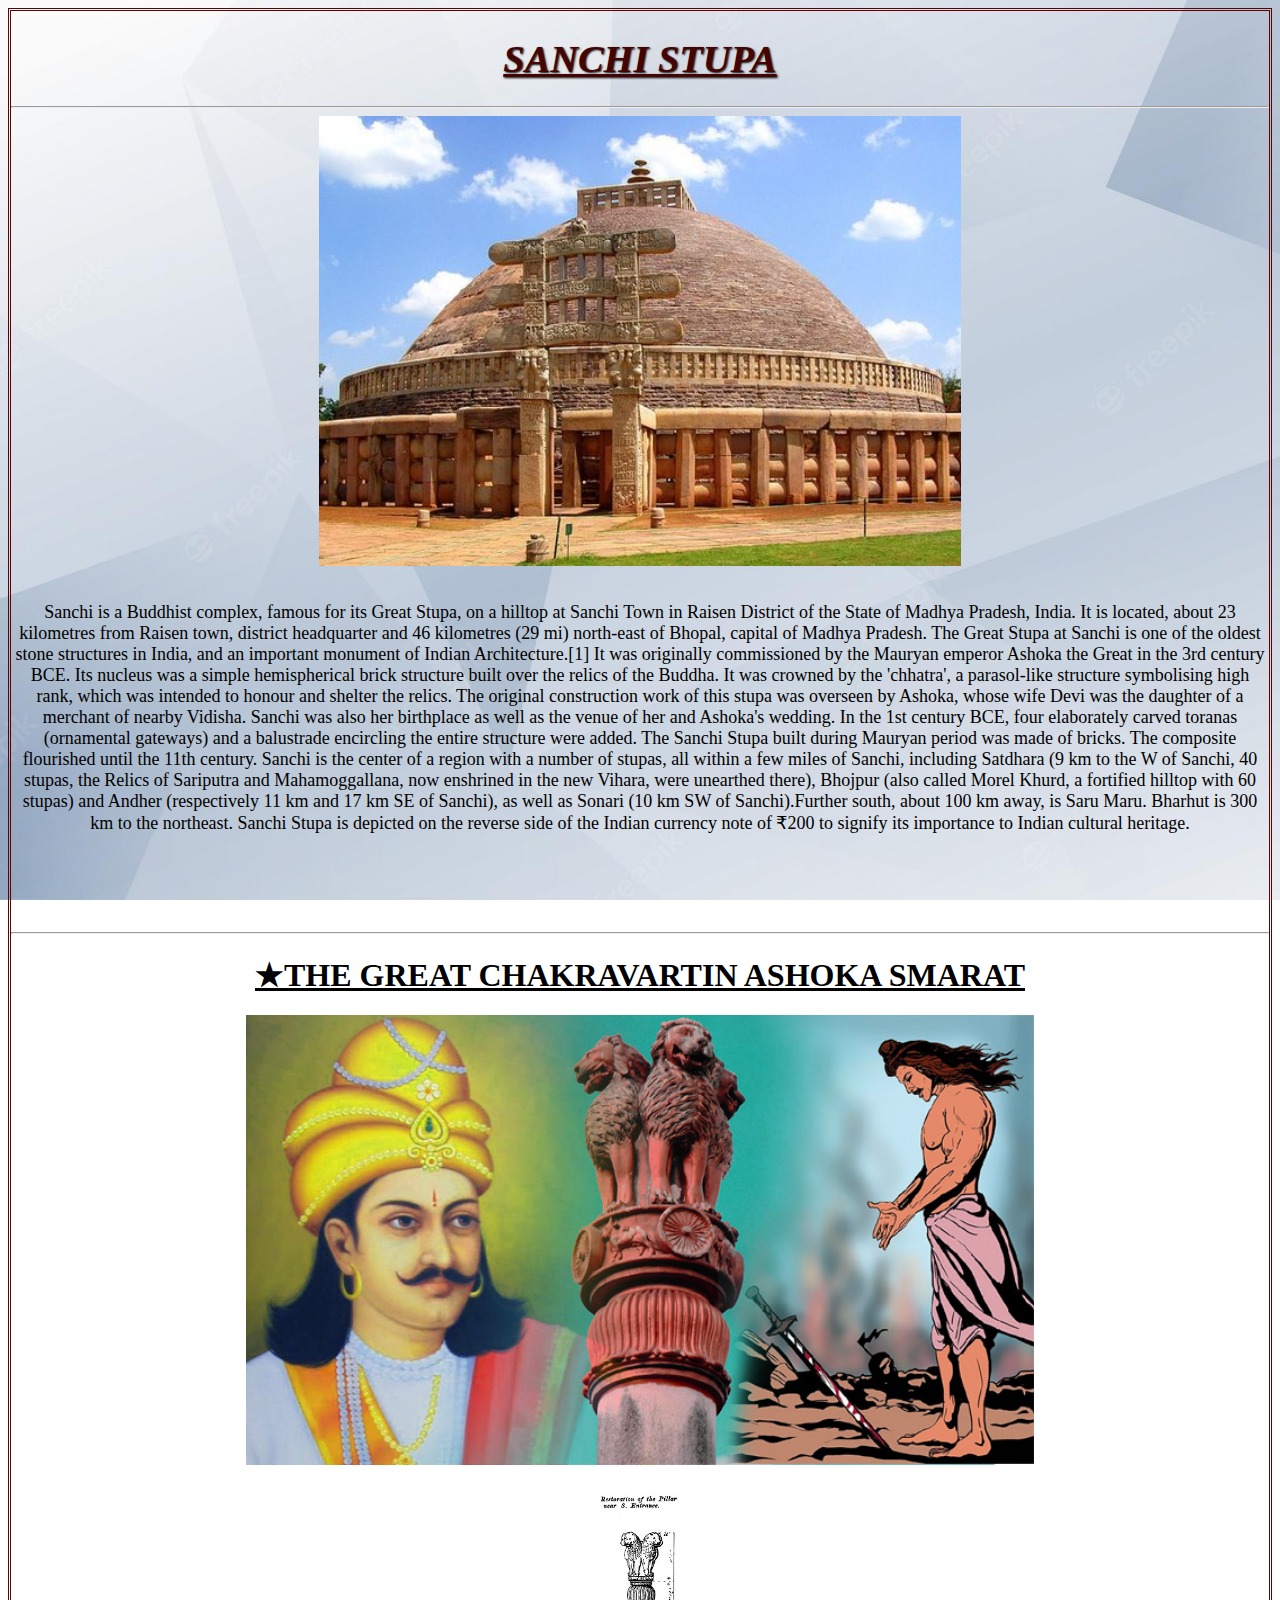
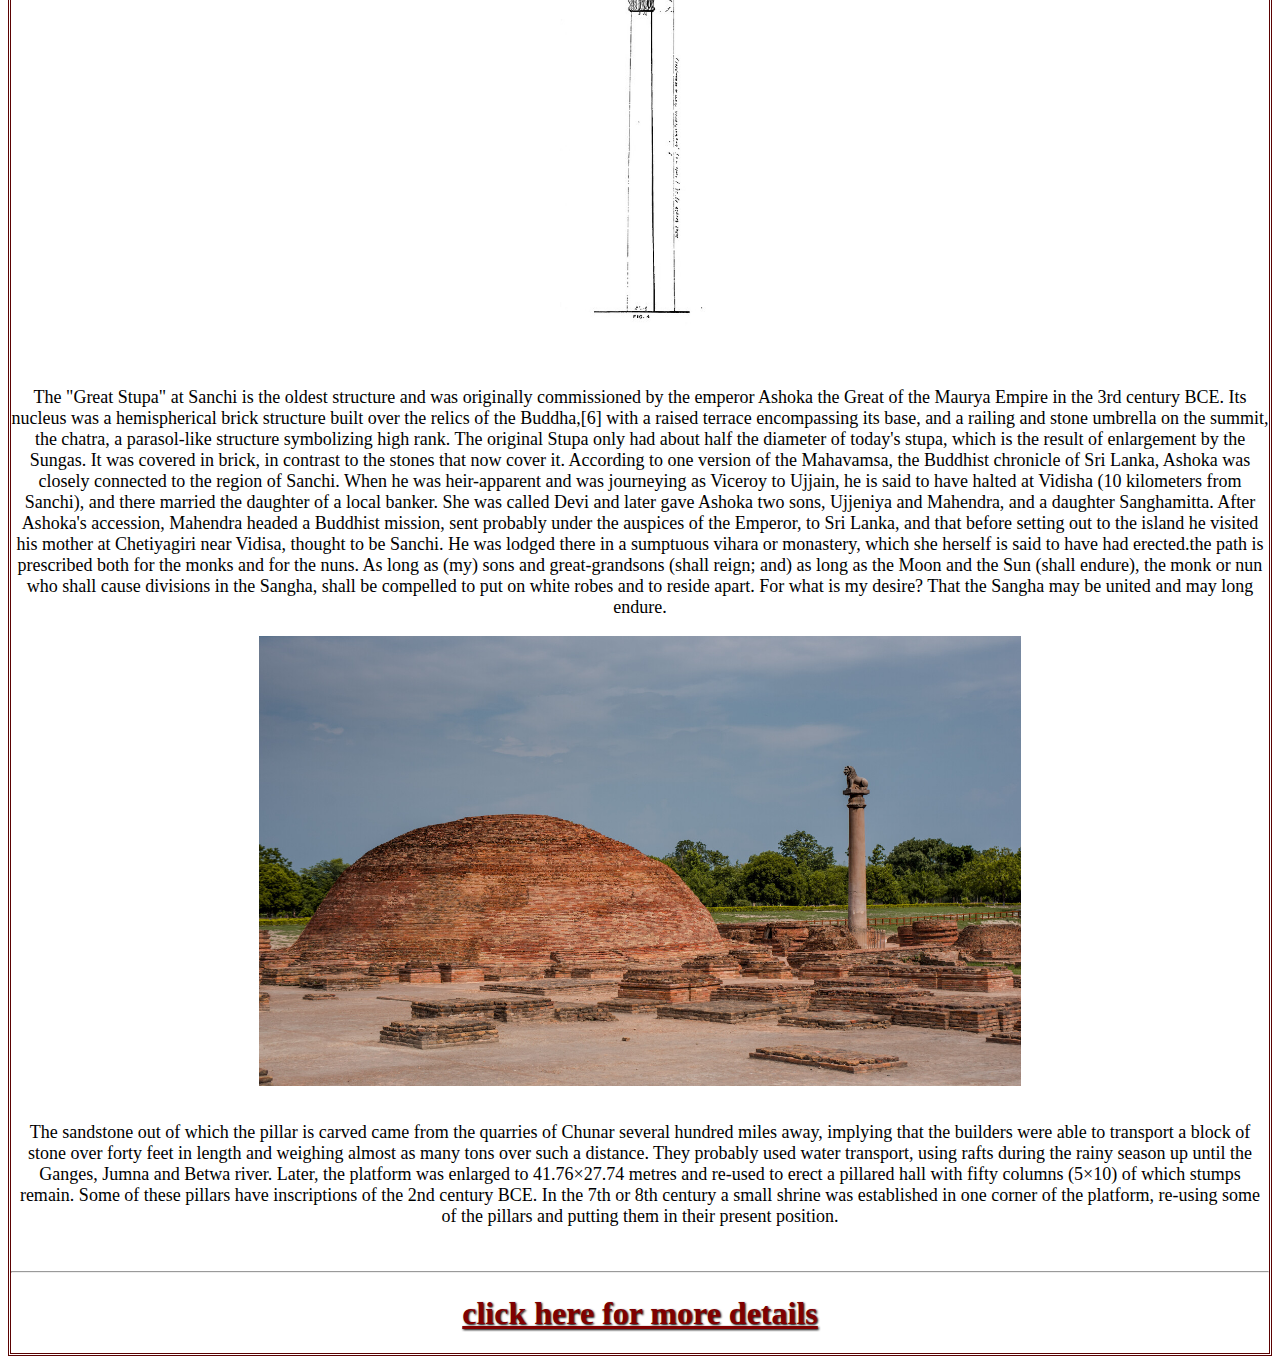
<file: sachistupa.html>
<!DOCTYPE html>
<html lang="en">
<head>
  <style>

    body{
       background-image: url("images/sachiback.jpg");
       background-size: cover;
       background-repeat: no-repeat;
       background-attachment: fixed;
       border-style: double;
       border-color: rgb(91, 2, 2);
       
    }
    .heading{
      text-align: center;
      font-size: larger;
      color: rgb(69, 4, 4);
      text-shadow:1px 1px 2px rgb(6, 6, 6);
    }

    .img{
        width: 100%;
        height: 50vh;
        display: flex;
        justify-content: center;
        

      }

      h1{
        text-align: center;
      }
      p{
        font-size: large;
        text-align: center;
      }
      a{
        color: maroon;
        text-shadow:1px 1px 2px rgb(6, 6, 6);
      }
      a:hover{
        color: rgb(1, 4, 44);
      }
        
  </style>

</head>

<body>
    <div class="heading">
   <h1><i> <b> <u>SANCHI STUPA</u></b></i></h1>
</div>

<hr>
            
<div class="img">
    <img src="images/sachistupa.jpg" alt="error">
</div>
<br>
<div>

<p>Sanchi is a Buddhist complex, famous for its Great Stupa, on a hilltop at Sanchi Town in Raisen District of the State of Madhya Pradesh, India. It is located, about 23 kilometres from Raisen town, district headquarter and 46 kilometres (29 mi) north-east of Bhopal, capital of Madhya Pradesh.

The Great Stupa at Sanchi is one of the oldest stone structures in India, and an important monument of Indian Architecture.[1] It was originally commissioned by the Mauryan emperor Ashoka the Great in the 3rd century BCE. Its nucleus was a simple hemispherical brick structure built over the relics of the Buddha. It was crowned by the 'chhatra', a parasol-like structure symbolising high rank, which was intended to honour and shelter the relics. The original construction work of this stupa was overseen by Ashoka, whose wife Devi was the daughter of a merchant of nearby Vidisha. Sanchi was also her birthplace as well as the venue of her and Ashoka's wedding. In the 1st century BCE, four elaborately carved toranas (ornamental gateways) and a balustrade encircling the entire structure were added. The Sanchi Stupa built during Mauryan period was made of bricks. The composite flourished until the 11th century.

Sanchi is the center of a region with a number of stupas, all within a few miles of Sanchi, including Satdhara (9 km to the W of Sanchi, 40 stupas, the Relics of Sariputra and Mahamoggallana, now enshrined in the new Vihara, were unearthed there), Bhojpur (also called Morel Khurd, a fortified hilltop with 60 stupas) and Andher (respectively 11 km and 17 km SE of Sanchi), as well as Sonari (10 km SW of Sanchi).Further south, about 100 km away, is Saru Maru. Bharhut is 300 km to the northeast.
Sanchi Stupa is depicted on the reverse side of the Indian currency note of ₹200 to signify its importance to Indian cultural heritage.</p>

<br><br><br> <br>
</div>
<hr>

<h1><u><b> &#9733;THE GREAT CHAKRAVARTIN ASHOKA SMARAT </b> </u></h1>
<div class="img">
  <img src="images/Samrat-Ashok-29.1.20-4.jpg" alt="error">
</div>
<br>



<div class="img">
    <img src="images/255px-Sanchi_pillar_of_Ashoka.jpg" alt="error">
</div>
<br>
<br>
<div>
<p>The "Great Stupa" at Sanchi is the oldest structure and was originally commissioned by the emperor Ashoka the Great of the Maurya Empire in the 3rd century BCE. Its nucleus was a hemispherical brick structure built over the relics of the Buddha,[6] with a raised terrace encompassing its base, and a railing and stone umbrella on the summit, the chatra, a parasol-like structure symbolizing high rank. The original Stupa only had about half the diameter of today's stupa, which is the result of enlargement by the Sungas. It was covered in brick, in contrast to the stones that now cover it.

According to one version of the Mahavamsa, the Buddhist chronicle of Sri Lanka, Ashoka was closely connected to the region of Sanchi. When he was heir-apparent and was journeying as Viceroy to Ujjain, he is said to have halted at Vidisha (10 kilometers from Sanchi), and there married the daughter of a local banker. She was called Devi and later gave Ashoka two sons, Ujjeniya and Mahendra, and a daughter Sanghamitta. After Ashoka's accession, Mahendra headed a Buddhist mission, sent probably under the auspices of the Emperor, to Sri Lanka, and that before setting out to the island he visited his mother at Chetiyagiri near Vidisa, thought to be Sanchi. He was lodged there in a sumptuous vihara or monastery, which she herself is said to have had erected.the path is prescribed both for the monks and for the nuns. As long as (my) sons and great-grandsons (shall reign; and) as long as the Moon and the Sun (shall endure), the monk or nun who shall cause divisions in the Sangha, shall be compelled to put on white robes and to reside apart. For what is my desire? That the Sangha may be united and may long endure.
 </p>
</div>
<div class="img">
  <img src="images/ashoka pillar.jpeg" alt="error">
</div>

<br>

<div>

<p>The sandstone out of which the pillar is carved came from the quarries of Chunar several hundred miles away, implying that the builders were able to transport a block of stone over forty feet in length and weighing almost as many tons over such a distance. They probably used water transport, using rafts during the rainy season up until the Ganges, Jumna and Betwa river.
       Later, the platform was enlarged to 41.76×27.74 metres and re-used to erect a pillared hall with fifty columns (5×10) of which stumps remain. Some of these pillars have inscriptions of the 2nd century BCE. In the 7th or 8th century a small shrine was established in one corner of the platform, re-using some of the pillars and putting them in their present position.</p>
</div>

<br>
<hr>
<div class="footer">
        <h1>
           <a href="https://en.wikipedia.org/wiki/Sanchi"> click here for more details </a>
        </h1>
    </div>
    </p>
        </body>
        </html>
</file>
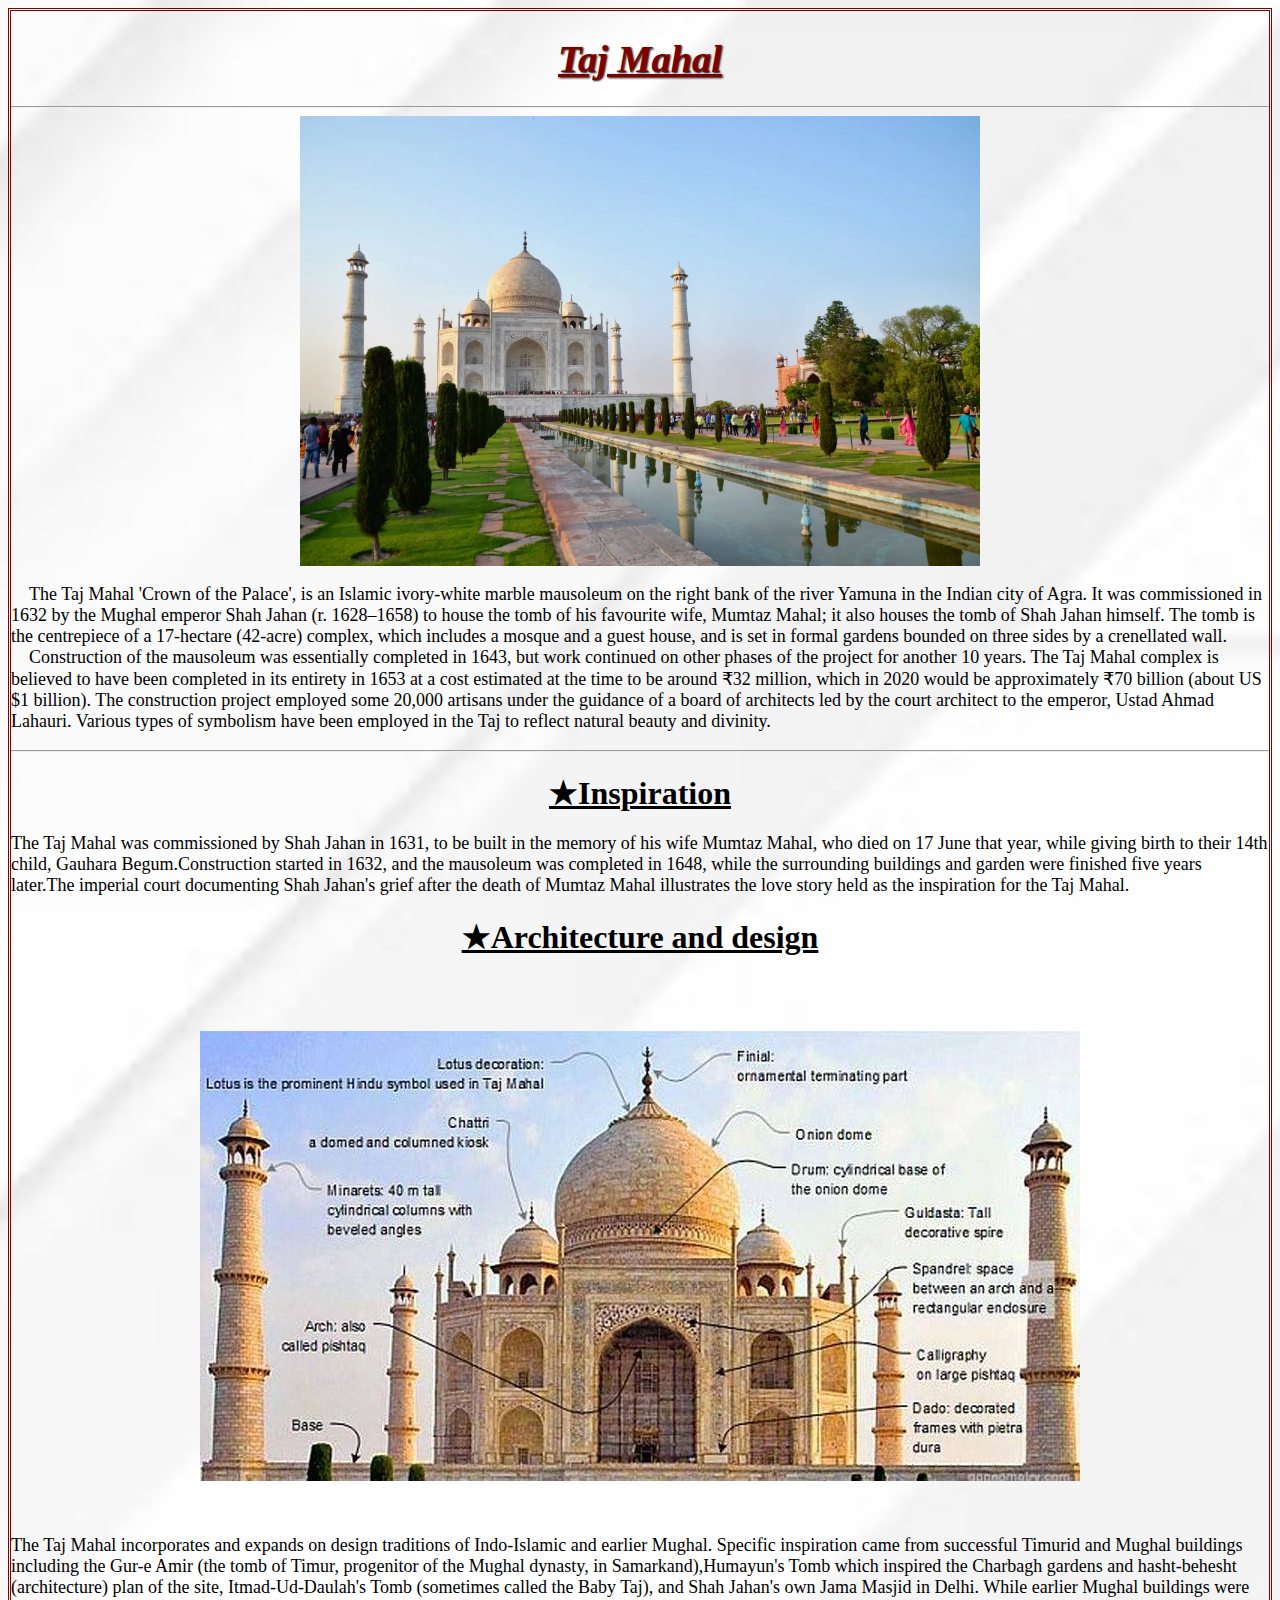
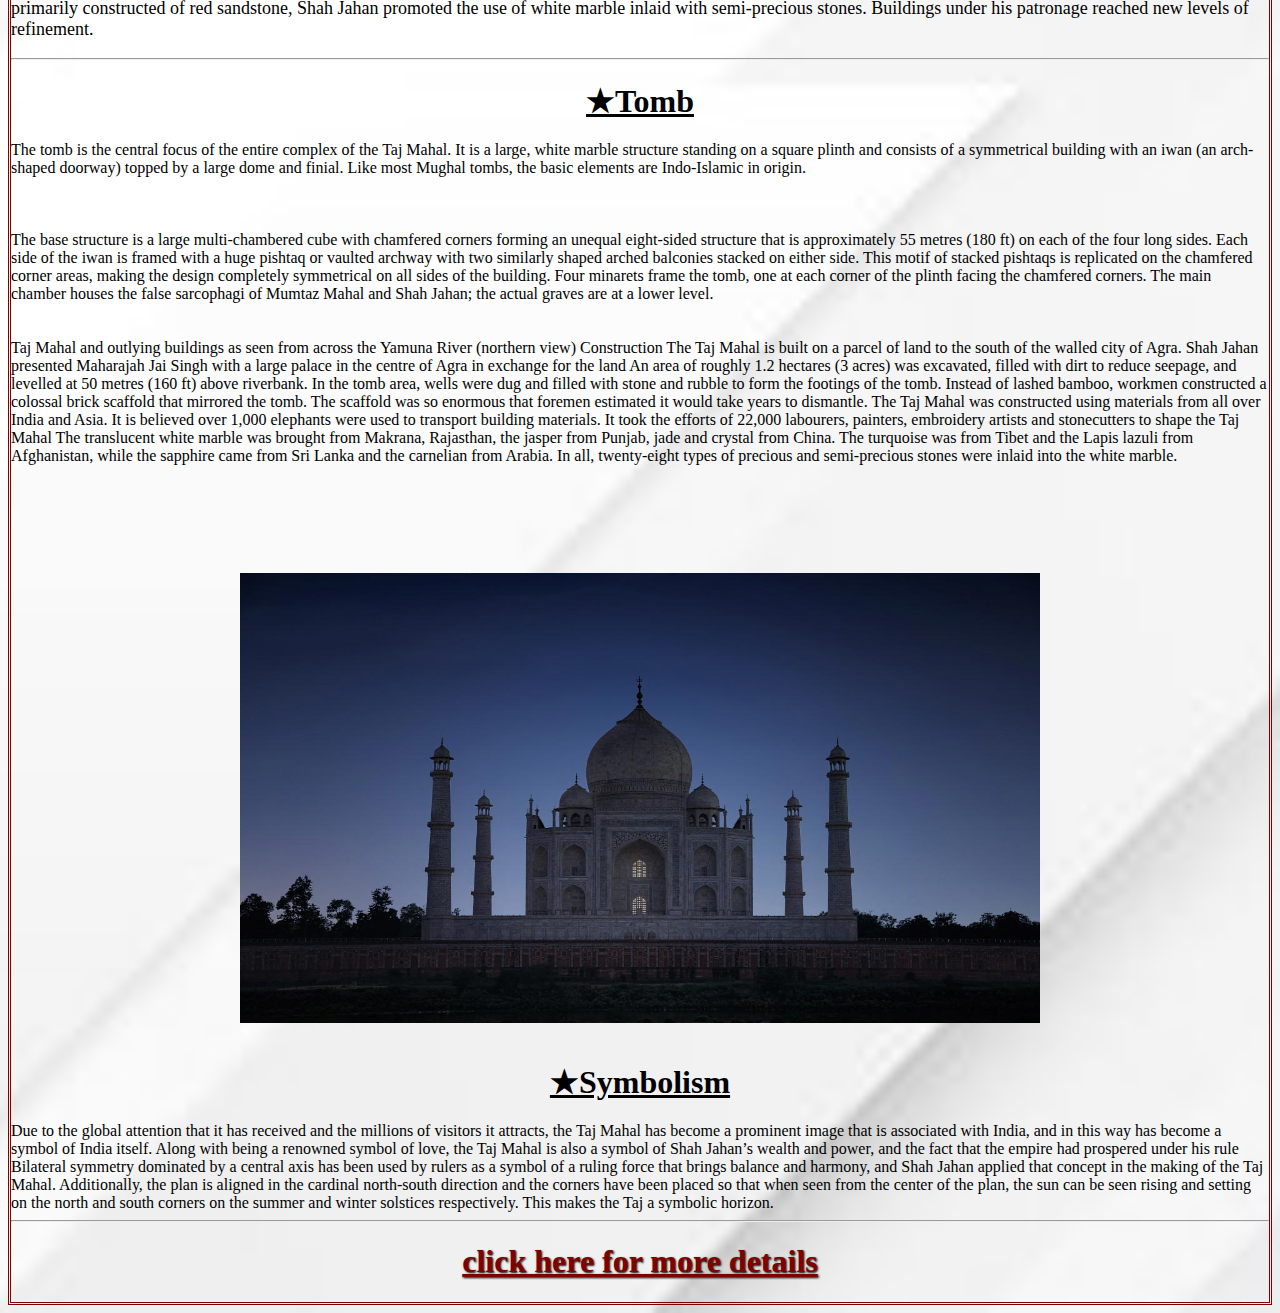
<file: tajmahal.html>
<!DOCTYPE html>
<html lang="en">
<head>
  <style>
    body{
       background-image: url("images/tajback.jpg");
       background-repeat: no-repeat;
       background-size: cover;
       background-position-x: center;
       border-style: double;
       border-color: maroon;
       
    }
      .img{
        width: 100%;
        height: 50vh;
        display: flex;
        justify-content: center;
        
    }
      .heading{
      text-align: center;
      font-size: larger;
      color: maroon;
      text-shadow:1px 1px 2px rgb(6, 6, 6);
      }
      h1{
        text-align: center;
        
      }
    
      a{
        color: maroon;
        text-shadow:1px 1px 2px rgb(6, 6, 6);
      }
      a:hover{
        color: rgb(1, 4, 44);
      }
     p {
      align-items: center;
      font-size: large;
     }
  </style>

</head>

<body>
    <div class="heading">
    <h1><i> <b> <u>Taj Mahal</u></b></i></h1>
</div>
    <hr> 
            
<div class="img">
    <img src="images/back.jpg" alt="error">
</div>
 
 <p>&nbsp;&nbsp;&nbsp;&nbsp;The Taj Mahal 'Crown of the Palace', is an Islamic ivory-white marble mausoleum on the right bank of the river Yamuna in the Indian city of Agra. It was commissioned in 1632 by the Mughal emperor Shah Jahan (r. 1628–1658) to house the tomb of his favourite wife, Mumtaz Mahal; it also houses the tomb of Shah Jahan himself. The tomb is the centrepiece of a 17-hectare (42-acre) complex, which includes a mosque and a guest house, and is set in formal gardens bounded on three sides by a crenellated wall.
            <br> &nbsp;&nbsp;&nbsp;
            Construction of the mausoleum was essentially completed in 1643, but work continued on other phases of the project for another 10 years. The Taj Mahal complex is believed to have been completed in its entirety in 1653 at a cost estimated at the time to be around ₹32 million, which in 2020 would be approximately ₹70 billion (about US $1 billion). The construction project employed some 20,000 artisans under the guidance of a board of architects led by the court architect to the emperor, Ustad Ahmad Lahauri. Various types of symbolism have been employed in the Taj to reflect natural beauty and divinity.

           <br>
           <hr> 
           </p>
            
            <h1><u> &#9733;Inspiration</u></h1>
            <p>The Taj Mahal was commissioned by Shah Jahan in 1631, to be built in the memory of his wife Mumtaz Mahal, who died on 17 June that year, while giving birth to their 14th child, Gauhara Begum.Construction started in 1632, and the mausoleum was completed in 1648, while the surrounding buildings and garden were finished five years later.The imperial court documenting Shah Jahan's grief after the death of Mumtaz Mahal illustrates the love story held as the inspiration for the Taj Mahal.</p>
           
            
            <h1> <u>&#9733;Architecture and design</u></h1>
           <br><br><br> 
            <div class="img">
                <img src="images/Taj-Mahal-Architecture-2.jpg" alt="error">
            </div>
            <br>
             <br><p>The Taj Mahal incorporates and expands on design traditions of Indo-Islamic and earlier Mughal. Specific inspiration came from successful Timurid and Mughal buildings including the Gur-e Amir (the tomb of Timur, progenitor of the Mughal dynasty, in Samarkand),Humayun's Tomb which inspired the Charbagh gardens and hasht-behesht (architecture) plan of the site, Itmad-Ud-Daulah's Tomb (sometimes called the Baby Taj), and Shah Jahan's own Jama Masjid in Delhi. While earlier Mughal buildings were primarily constructed of red sandstone, Shah Jahan promoted the use of white marble inlaid with semi-precious stones. Buildings under his patronage reached new levels of refinement.</p>
             <hr>
            <p>
            <h1><u> &#9733;Tomb</u></h1>
               The tomb is the central focus of the entire complex of the Taj Mahal. It is a large, white marble structure standing on a square plinth and consists of a symmetrical building with an iwan (an arch-shaped doorway) topped by a large dome and finial. Like most Mughal tombs, the basic elements are Indo-Islamic in origin.</p>
            <br> <br>
         The base structure is a large multi-chambered cube with chamfered corners forming an unequal eight-sided structure that is approximately 55 metres (180 ft) on each of the four long sides. Each side of the iwan is framed with a huge pishtaq or vaulted archway with two similarly shaped arched balconies stacked on either side. This motif of stacked pishtaqs is replicated on the chamfered corner areas, making the design completely symmetrical on all sides of the building. Four minarets frame the tomb, one at each corner of the plinth facing the chamfered corners. The main chamber houses the false sarcophagi of Mumtaz Mahal and Shah Jahan; the actual graves are at a lower level.
           <br><br><br> 
            Taj Mahal and outlying buildings as seen from across the Yamuna River (northern view)
            Construction
            The Taj Mahal is built on a parcel of land to the south of the walled city of Agra. Shah Jahan presented Maharajah Jai Singh with a large palace in the centre of Agra in exchange for the land  An area of roughly 1.2 hectares (3 acres) was excavated, filled with dirt to reduce seepage, and levelled at 50 metres (160 ft) above riverbank. In the tomb area, wells were dug and filled with stone and rubble to form the footings of the tomb. Instead of lashed bamboo, workmen constructed a colossal brick scaffold that mirrored the tomb. The scaffold was so enormous that foremen estimated it would take years to dismantle.
            
            The Taj Mahal was constructed using materials from all over India and Asia. It is believed over 1,000 elephants were used to transport building materials. It took the efforts of 22,000 labourers, painters, embroidery artists and stonecutters to shape the Taj Mahal The translucent white marble was brought from Makrana, Rajasthan, the jasper from Punjab, jade and crystal from China. The turquoise was from Tibet and the Lapis lazuli from Afghanistan, while the sapphire came from Sri Lanka and the carnelian from Arabia. In all, twenty-eight types of precious and semi-precious stones were inlaid into the white marble.</p>
            <br>
            <br><br><br> <br>
           
            <div class="img">
                <img src="images/taj3.jpg" alt="error">
            </div>
            <br>
            
            <h1><u>&#9733;Symbolism</u></h1>
         
            Due to the global attention that it has received and the millions of visitors it attracts, the Taj Mahal has become a prominent image that is associated with India, and in this way has become a symbol of India itself.
            
            Along with being a renowned symbol of love, the Taj Mahal is also a symbol of Shah Jahan’s wealth and power, and the fact that the empire had prospered under his rule Bilateral symmetry dominated by a central axis has been used by rulers as a symbol of a ruling force that brings balance and harmony, and Shah Jahan applied that concept in the making of the Taj Mahal. Additionally, the plan is aligned in the cardinal north-south direction and the corners have been placed so that when seen from the center of the plan, the sun can be seen rising and setting on the north and south corners on the summer and winter solstices respectively. This makes the Taj a symbolic horizon.
            
            <hr>
        <div class="footer">
            <h1>
               <a href="https://en.wikipedia.org/wiki/Taj_Mahal"> click here for more details </a>
            </h1>
        </div>
           </p>
            </body>
            </html>
</file>
